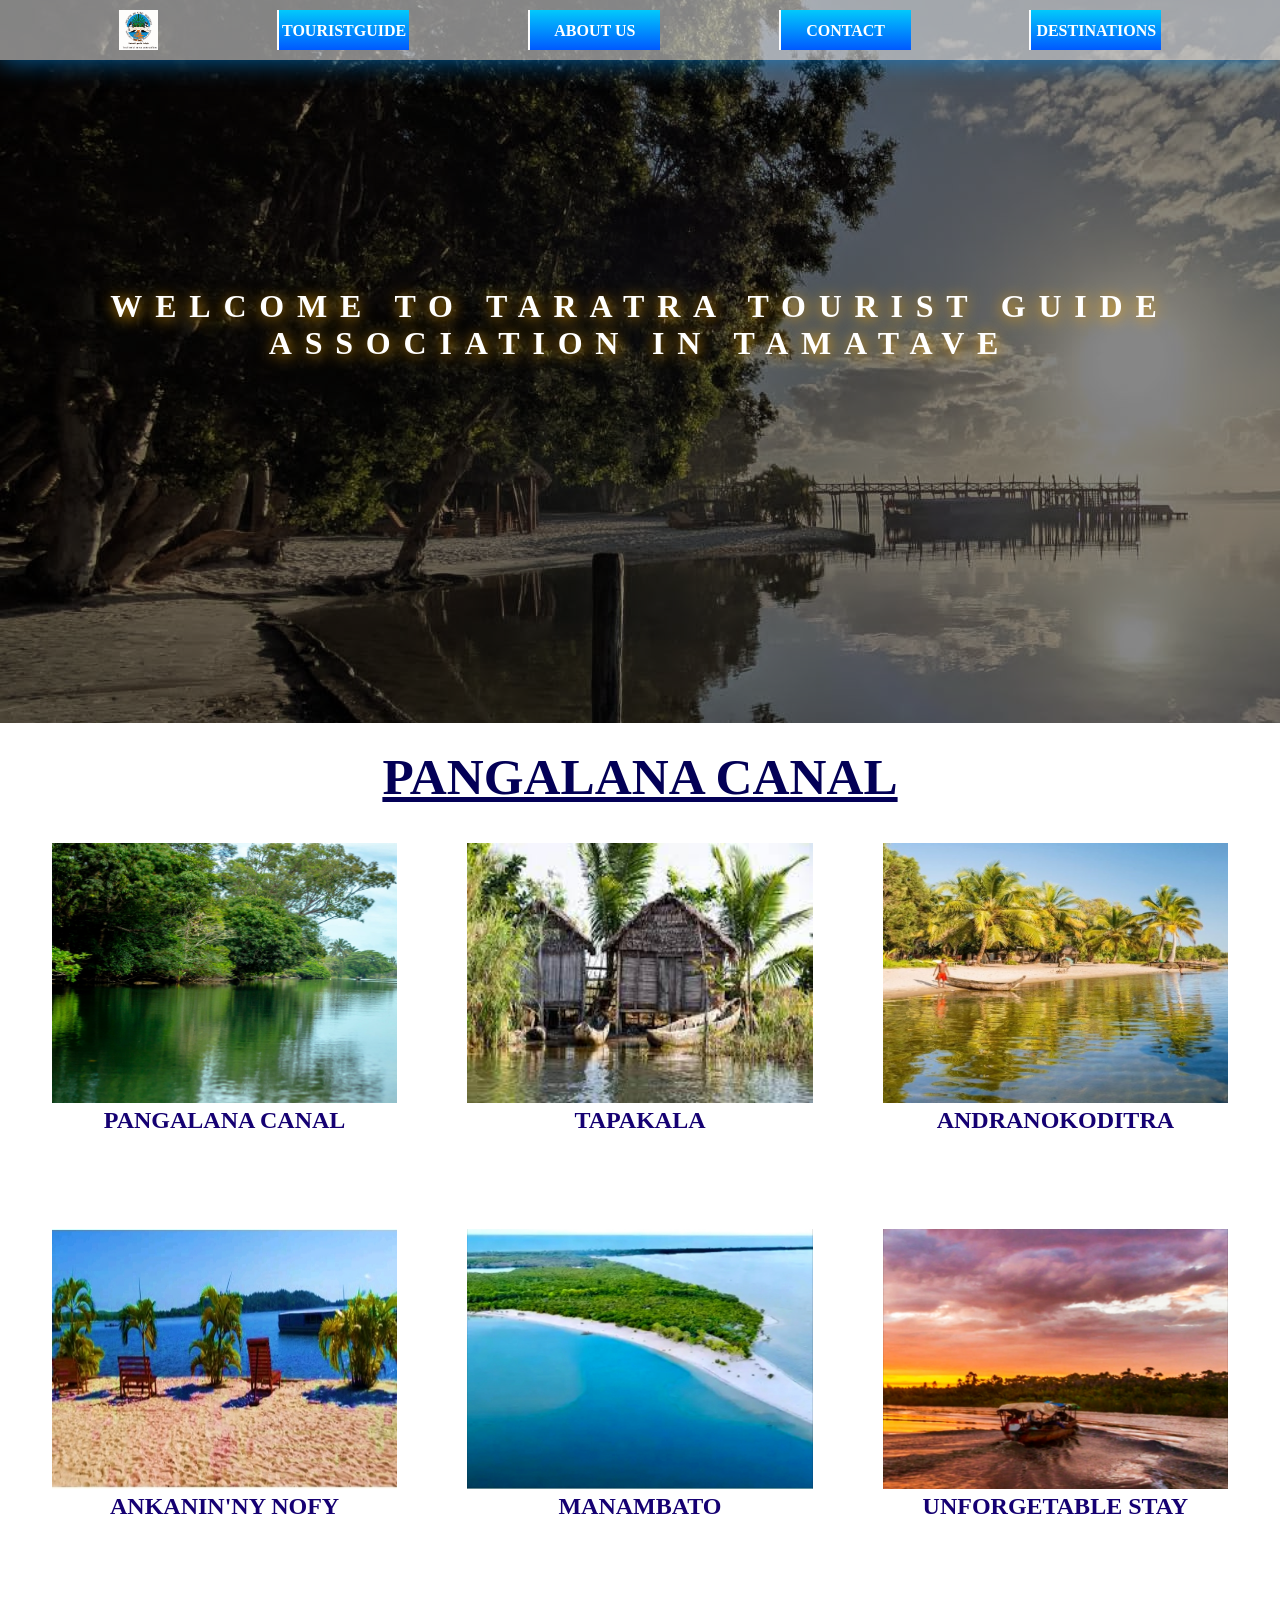
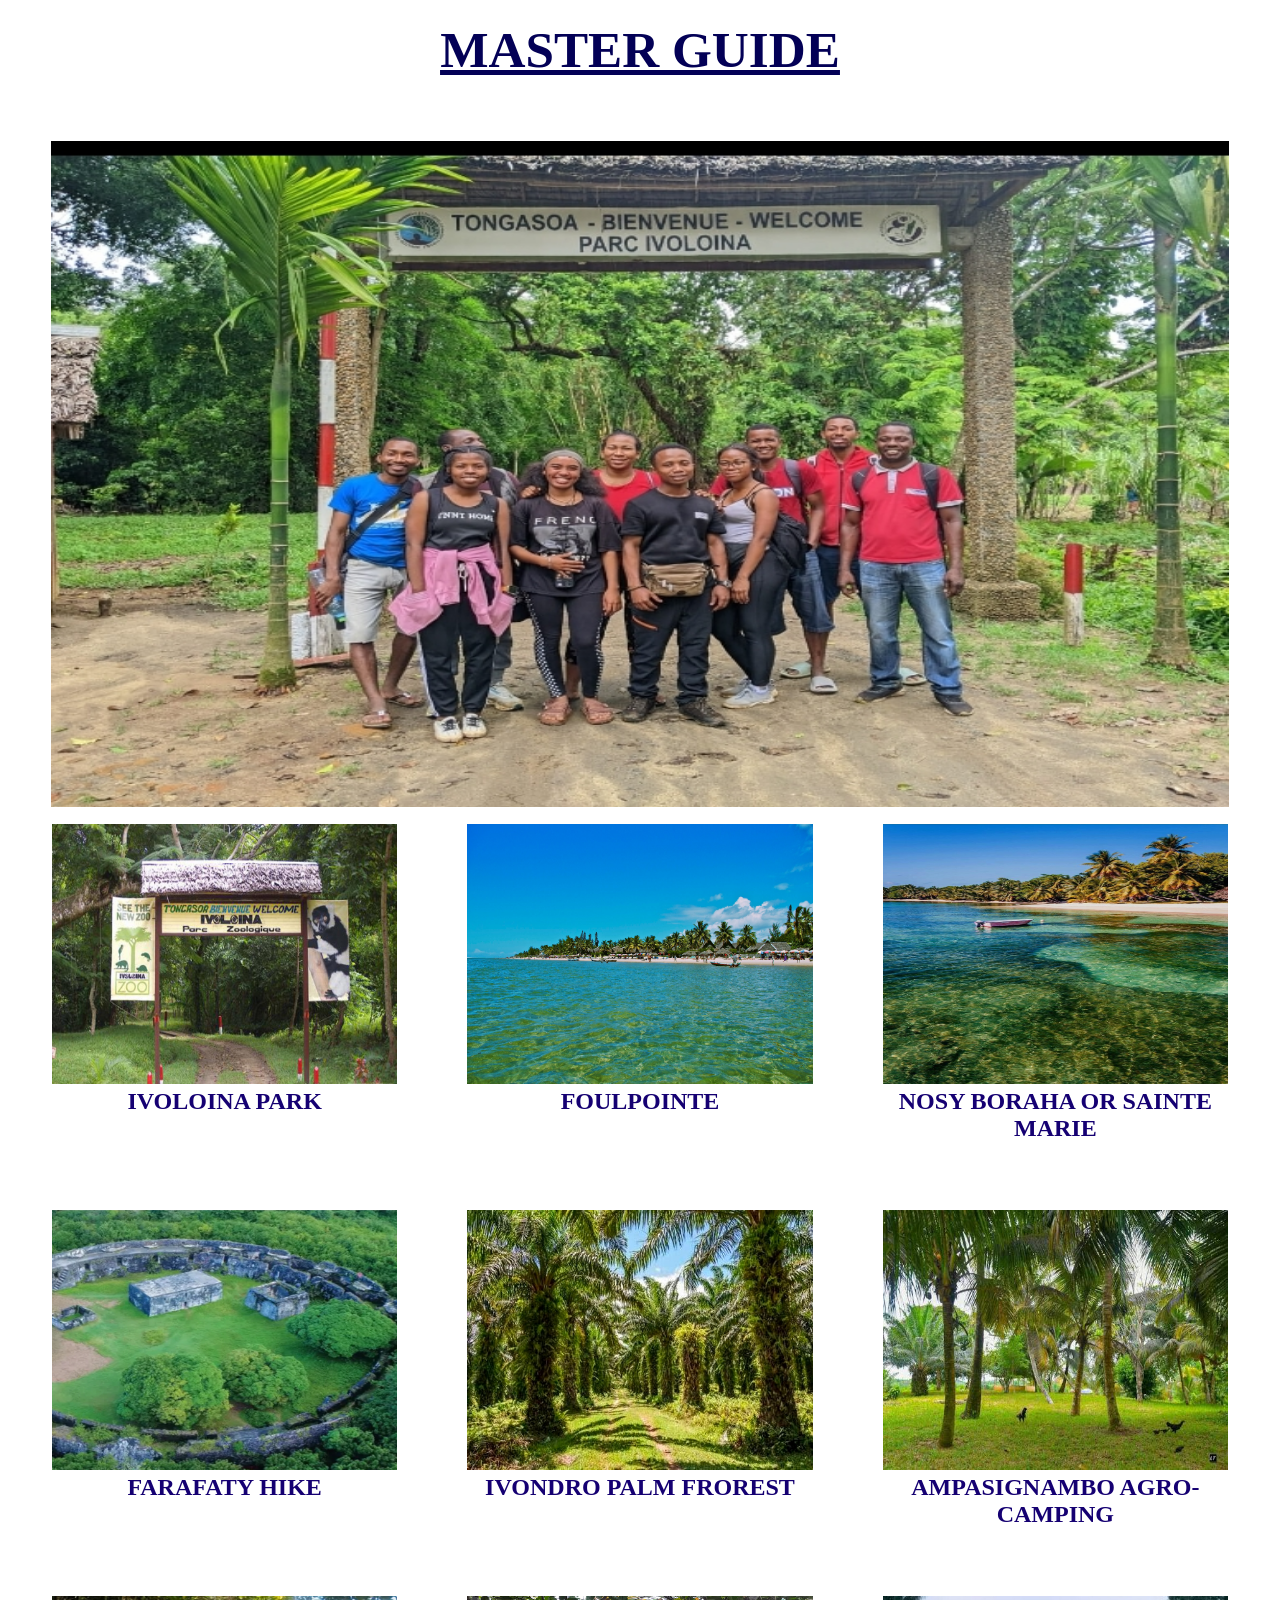
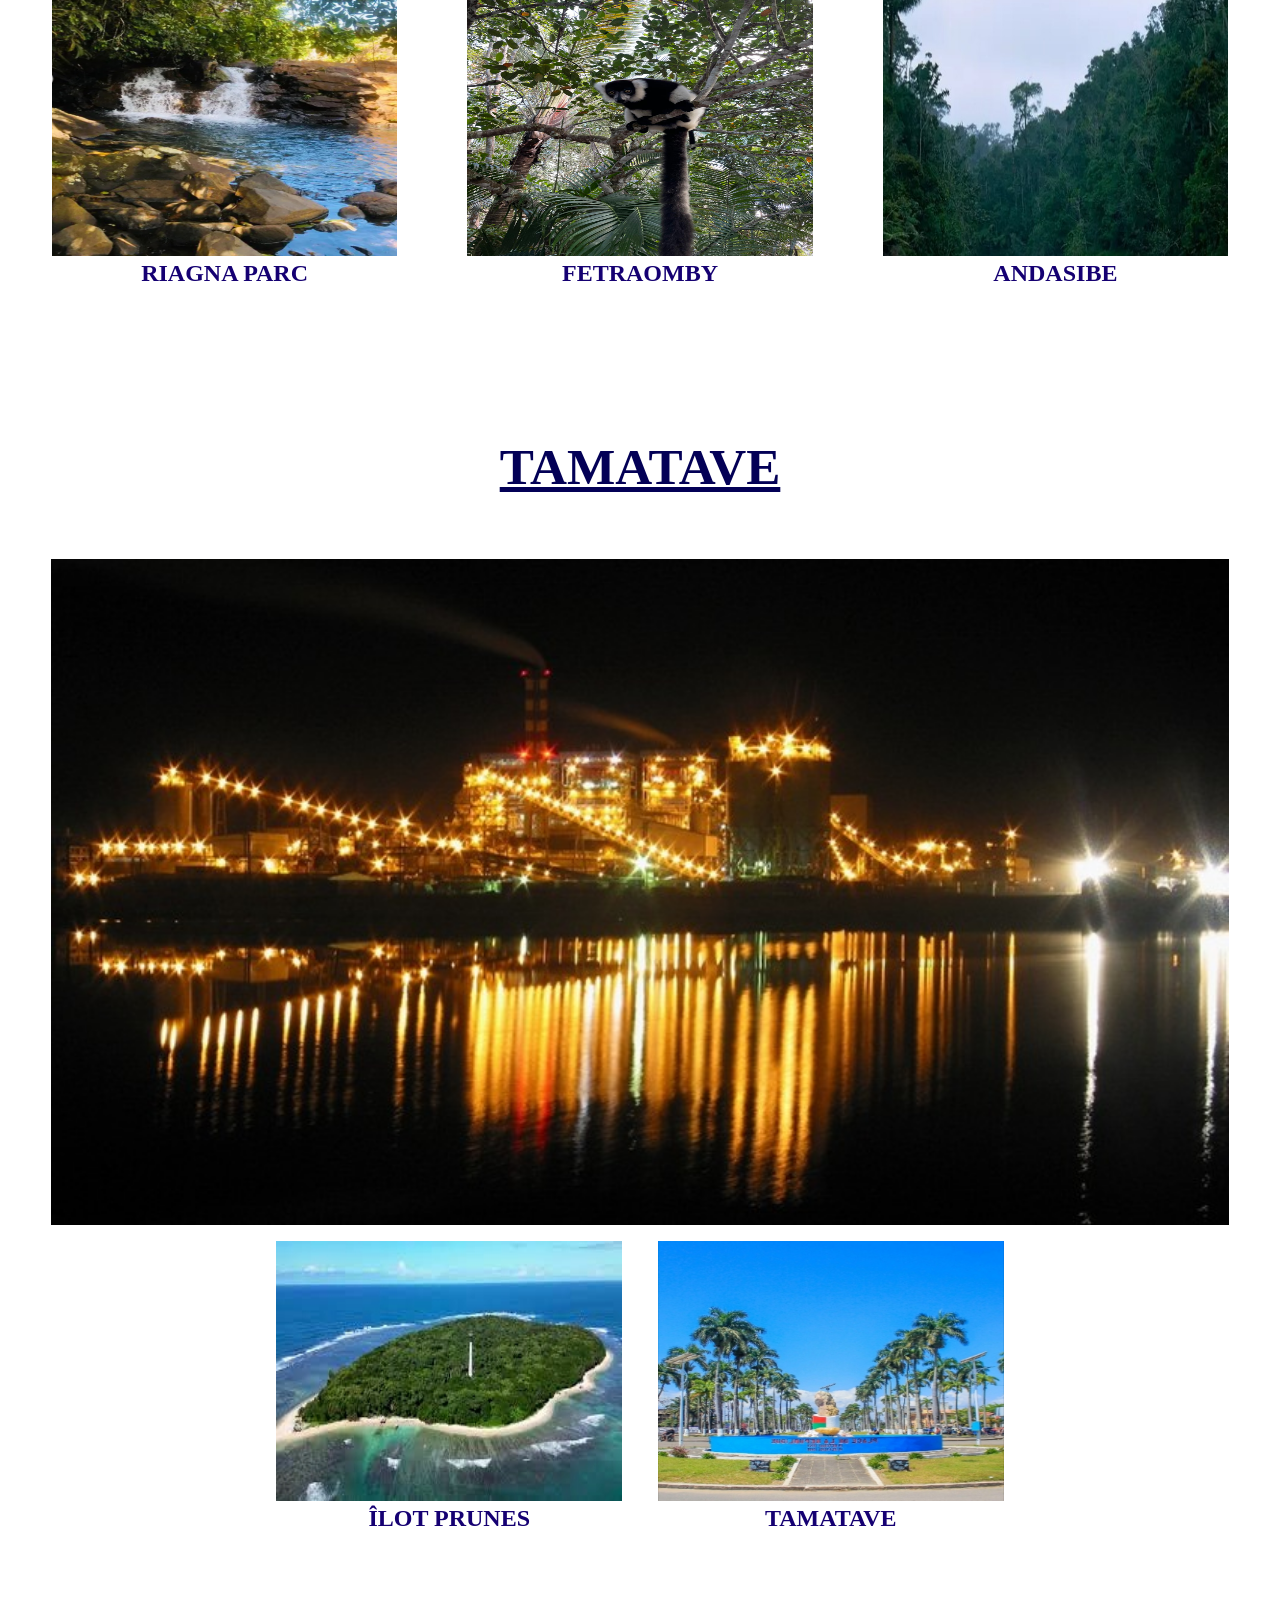
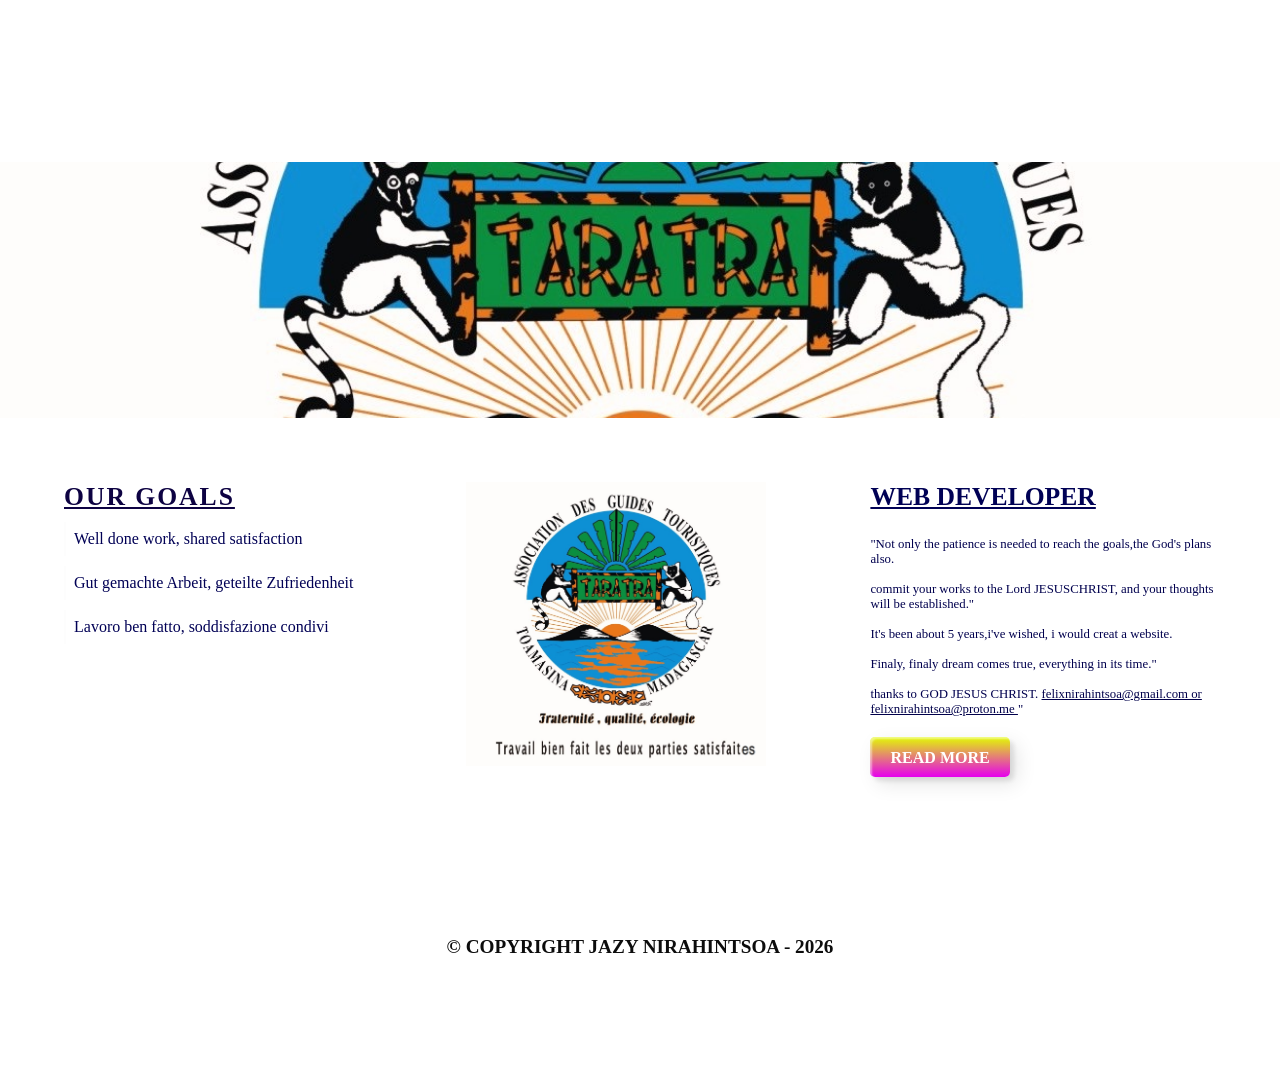
<file: index.html>
<!DOCTYPE html>
<html lang="en">

<head>
    <meta charset="UTF-8">
    <meta name="viewport" content="width=device-width, initial-scale=1.0">
    <link rel="stylesheet" href="travel.css">
   
    <link rel="shortcut icon" href="REAL/logo TARATRA Couleur 2.jpg" type="image/x-icon">
    <title>TARATRA TOURIST GUIDE ASSOCIATION</title>
</head>

<body>
    <header class="header" id="header">
        <nav class="info">
            <ul class="ul">
                <img src="REAL/logo TARATRA Couleur 2.jpg" alt="sary" id="logo">
                <li>
                    <button class="custom-btn btn-5"><span>touristguide</span></button>

                </li>

                <li>
                    <button class="custom-btn btn-5"><span> about us</span></button>

                </li>
                <li>
                    <button class="custom-btn btn-5"><span> contact</span></button>

                </li>

                <li>
                    <button class="custom-btn btn-5 "><span>destinations</span></button>

                </li>
            </ul>
        </nav>

    </header>




        <section id="container">
            <div class="cardtain">
                <div class="box">
                    <div id="canal">
                  
                </div>
                    <div class="sary0">
                       
                        <h1 class="welcom"> welcome to taratra tourist guide ASSOCIATION in tamatave</h1>

                         
                    </div>

                    <div class="master">
                        <h2 id="masterguide">pangalana canal</h2>
                    </div>

                  
                    <div class="card">
                        <div class="img">
                            <img src="images/pangalana2/-Canal-des-Pangalanes-2.jpg" alt="">
                            <h1 id="canal1">pangalana canal </h1>
                            
                        </div>
                        <div class="content">
                    
                                <button class="open btn-11"><span>pangalana canal</span></button>
                                <p id="cardp">
                                    The second longest canal in the world after the one in China,
                                </p>
                            </div>
                        </div>
                
                 
    

                
                    <div class="card">
                        <div class="img">
                            <img src="images/pangalana2/MAISON TAFOKASAKA (1).jpg" alt="">
                            <h1 id="canal1">tapakala</h1>
                        </div>
                        <div class="content">
                            <!-- <h2>AUTHOR</h2> -->
                            <!-- <p class="NAME"> RAZAFINDRANIVO JULIE YVETTE</p> -->
                            <div>

                                <!-- <button class="custom-btn btn-11"><span>pangalana canal</span><div class="dot"></div></button> -->
                                <button class="open btn-11"><span>tapakala</span></button>
                                <p id="cardp"> this warm village immerses you in the daily life of the Betsimisaraka races.
                                    the races which own the tamatave city.
                                </p>
                            </div>
                        </div>
                    </div>
                

                
                    <div class="card">
                        <div class="img">
                            <img src="images/pangalana/andranonkoditra.jpg" alt="">
                            <h1 id="canal1">andranokoditra</h1>
                        </div>
                        <div class="content">
                            <!-- <h2>AUTHOR</h2> -->
                            <!-- <p class="NAME"> RAZAFINDRANIVO JULIE YVETTE</p> -->
                            <div>

                                <!-- <button class="custom-btn btn-11"><span>pangalana canal</span><div class="dot"></div></button> -->
                                <button class="open btn-11"><span>andranokoditra</span></button>
                                <p  id="cardp">
                                    Andranokoditra and the Vohibola Forest – An emblematic village of ecotourism
                                    with its paradisiacal beaches and idyllic panoramas.
                                </p>
                            </div>
                        </div>
                    </div>
                


                    <div class="card">
                        <div class="img">
                            <img src="images/pangalana/ankaninofy.jpg" alt="">
                            <h1 id="canal1">Ankanin'ny Nofy</h1>
                        </div>
                        <div class="content">
                            <!-- <h2>AUTHOR</h2> -->
                            <!-- <p class="NAME"> RAZAFINDRANIVO JULIE YVETTE</p> -->
                            <div>

                                <!-- <button class="custom-btn btn-11"><span>pangalana canal</span><div class="dot"></div></button> -->
                                <button class="open btn-11"><span>Ankanin'ny Nofy</span></button>
                                <p  id="cardp">

                                    Nestled on the edge of Lake Ampitabe, this paradisiacal place combines
                                    white sandy beaches and exuberant nature
                                    that perfectly expresses the beauty and richness of Malagasy nature.
                                </p>
                            </div> 
                        </div>
                    </div>
            

        
                    <div class="card">
                        <div class="img">
                            <img src="images/pangalana/manambato ok_1.jpg" alt="">
                            <h1 id="canal1">Manambato</h1>
                        </div>
                        <div class="content">
                            <!-- <h2>AUTHOR</h2> -->
                            <!-- <p class="NAME"> RAZAFINDRANIVO JULIE YVETTE</p> -->
                            <div>

                                <!-- <button class="custom-btn btn-11"><span>pangalana canal</span><div class="dot"></div></button> -->
                                <button class="open btn-11"><span>Manambato</span></button>
                                <p id="cardp">
                                    Manambato: offers many activities: hiking, mountain biking to discover the three
                                    small lakes for sports and nature enthusiasts,
                                    or even rock climbing on the Lovers and more activities.
                                </p>
                            </div>
                        </div>
                    </div>
                

                

                    <div class="card">
                        <div class="img">
                            <img src="images/pangalana/unforgetable.jpg" alt="">
                            <h1 id="canal1">unforgetable stay</h1>
                        </div>
                        <div class="content">
                            <!-- <h2>AUTHOR</h2> -->
                            <!-- <p class="NAME"> RAZAFINDRANIVO JULIE YVETTE</p> -->
                            <div>

                                <!-- <button class="custom-btn btn-11"><span>pangalana canal</span><div class="dot"></div></button> -->
                                <button class="open btn-11"><span>unforgetable stay</span></button>
                                <p id="cardp">
                                    unique fauna and flora in the world
                                </p>
                            </div>
                        </div>
                    </div>

                


<div id="masterguide">
                    <div class="master">

                        <h2 id="masterguide">MASTER GUIDE</h2>
                    </div>
                </div>

                    <div class="sary1">
                        <img src="images/pangalana/ivoloina parc.jpg" alt="" class="sary">
                    </div>

         
                    <div class="card">
                        <div class="img">
                            <img src="images/masterguide/Le-Parc-d’Ivoloina.jpg" alt="">
                            <h1 id="canal1">Ivoloina Park</h1>
                        </div>
                        <div class="content">
                            <!-- <h2>AUTHOR</h2> -->
                            <!-- <p class="NAME"> RAZAFINDRANIVO JULIE YVETTE</p> -->
                            <div>

                                <!-- <button class="custom-btn btn-11"><span>pangalana canal</span><div class="dot"></div></button> -->
                                <button class="open btn-11"><span>Ivoloina Park</span></button>
                                <p id="cardp">
                                    see the native or endemic fauna and flora of Madagascar.
                                </p>
                            </div>
                        </div>
                    </div>
                

            
                    <div class="card">
                        <div class="img">
                            <img src="images/masterguide/Foulpointe.jpg" alt="">
                            <h1 id="canal1">Foulpointe</h1>
                        </div>
                        <div class="content">
                            
                            <div>

                                <button class="open btn-11"><span>Foulpointe</span></button>
                                <p  id="cardp">

                                    bordered by a fine sandy beach protected by
                                    a coral barrier to frolic without fear in the sea
                                </p>
                            </div>
                        </div>
                    </div>
                

                    
            
                    <div class="card">
                        <div class="img">
                            <img src="images/masterguide/saint marie.jpg" alt="">
                            <h1 id="canal1">Nosy Boraha or Sainte Marie</h1>
                        </div>
                        <div class="content">
                            
                            <div>

                        
                                <button class="open btn-11"><span>Nosy Boraha or Sainte Marie</span></button>
                                <p id="cardp">
                                    Sainte Marie, the paradisiacal island with its unique splendid beaches,
                                    the natural pool
                                </p>
                            </div>
                        </div>
                    </div>
            

                

                    <div class="card">
                        <div class="img">
                            <img src="images/masterguide/farafaty.jpg" alt="">
                            <h1 id="canal1">Farafaty Hike</h1>
                        </div>
                        <div class="content">
                          
                            <div>

                
                                <button class="open btn-11"><span>Farafaty Hike</span></button>
                                <p id="cardp">
                                    Farafaty where the remains of the Hovas fort at the
                                    time are located. A whole history before, during and after
                                    colonization.
                                </p>
                            </div>
                        </div>
                    </div>
        

            
                    <div class="card">
                        <div class="img">
                            <img src="images/masterguide/palmerie de ivondro_2.jpeg" alt="">
                            <h1 id="canal1"> Ivondro Palm frorest</h1>
                        </div>
                        <div class="content">
                           
                            <div>
                                <button class="open btn-11"><span>Ivondro palm forest</span></button>
                                <p id="cardp"> the agro-touristic site.The palm forest and various trial crops,
                                    like Vanilla, Pepper and so on...
                                </p>
                            </div>
                        </div>
                    </div>
        


                 
                    <div class="card">
                        <div class="img">
                            <img src="images/masterguide/ampasignambo.jpeg" alt="">
                            <h1 id="canal1">Ampasignambo agro-camping</h1>
                        </div>
                        <div class="content">
                        
                            <div>

                            
                                <button class="open btn-11"><span>Ampasignambo agro-camping</span></button>
                                <p id="cardp">
                                    20km from the city by boat or by hiking is the capital of exotic fruits:
                                    tasting of mangosteen, lychees, oranges and so on
                                </p>
                            </div>
                        </div>
                    </div>
                

                
                    <div class="card">
                        <div class="img">
                            <img src="images/masterguide/riagna parc.jpg" alt="">
                            <h1 id="canal1">Riagna Parc</h1>
                        </div>
                        <div class="content">
                            
                            <div>

                                
                                <button class="open btn-11"><span>Riagna Parc</span></button>
                                <p id="cardp">
                                    A little further south,
                                    20 km from Toamasina city, a haven of relaxation.
                                </p>
                            </div>
                        </div>
                    </div>
               

                
                    <div class="card">
                        <div class="img">
                            <img src="images/pangalana/lemurs.jpg" alt="">
                            <h1 id="canal1">Fetraomby</h1>
                        </div>
                        <div class="content">
                        
                            <div>
                                <button class="open btn-11"><span>Fetraomby</span></button>
                                <p id="cardp">
                                    It is a circuit full of adventure rich in discovery
                                    in the virgin forest if you are looking
                                    for a rather original circuit kind of the Ecotourism,
                                    like Babakoto or Indri Indri and so on.
                                </p>
                            </div>
                        </div>
                    </div>
            

               
                    <div class="card">
                        <div class="img">
                            <img src="images/masterguide/mantadia parc.jpg" alt="">
                            <h1 id="canal1">Andasibe</h1>
                        </div>
                        <div class="content">
                            
                            <div>

                                
                                <button class="open btn-11"><span>Andasibe</span></button>
                                <p id="cardp">
                                    Mantadia Park, Mitsinjo,According to your choice between these Parks.
                                    There are also different types of frogs, birds as well as other Lemur species.
                                    like black and white lemur...
                                </p>
                            </div>
                        </div>
                    </div>
                </div>

<strong></strong>

<div id="tamatavy">

                    <div class="master">

                        <h2 id="masterguide">tamatave</h2>
                    </div>
</div>

                    <div class="sary1">
                        <img src="images/masterguide/port by night.jpg" alt="" class="sary">
                    </div>

                    
                    <div class="card">
                        <div class="img">
                            <img src="images/pangalana/icon2.jpg" alt="port in toamasina">
                            <h1 id="canal1">tamatave</h1>
                        </div>
                        <div class="content">
                            <!-- <h2>AUTHOR</h2> -->
                            <!-- <p class="NAME"> RAZAFINDRANIVO JULIE YVETTE</p> -->
                            <div>

                                <!-- <button class="custom-btn btn-11"><span>pangalana canal</span><div class="dot"></div></button> -->
                                <button class="open btn-11"><span>tamatave</span></button>
                                <p id="cardp">

                                    walk along the commerce street where you can find the administrative
                                    buildings during the colonial era.
                                    The Bien Aimé square or banians square which is
                                    the heart of the history of the city of Tamatave.
                                    As well as the column square, let's visit the different Creole houses.
                                </p>
                            </div>
                        </div>
                    </div>
        
                
                    <div class="card">
                        <div class="img">
                            <img src="images/masterguide/ilot prune_1.jpg" alt="">
                            <h1 id="canal1">Îlot Prunes</h1>
                        </div>
                        <div class="content">
                            <!-- <h2>AUTHOR</h2> -->
                            <!-- <p class="NAME"> RAZAFINDRANIVO JULIE YVETTE</p> -->
                            <div>

                                <!-- <button class="custom-btn btn-11"><span>pangalana canal</span><div class="dot"></div></button> -->
                                <button class="open btn-11"><span>Prunes island</span></button>
                                <p id="cardp">
                                    Ilaintsambo or Îlot Prunes which is 17km from the tamatave city.
                                    In addition to this 60m high lighthouse, the flying fox as well as
                                    its biodiversity, the giant underwater aquarium species wait for you
                                    in prune island...
                                </p>
                            </div>
                        </div>
                    </div>
                </div>

                
               



            </div>

        </section>
    

     
            <div id="foot">
        <footer class="foot">
            <div class="jazy">
            <div >
                <div class="background">
                    <div class="goals">
                        <div class="listjz">
                            <h3>our goals</h3>
                            <ul >
                                <li class="lijz">
                                    <p>Well done work, shared satisfaction</p>
                                </li>
                                <li class="lijz">
                                    <p>Gut gemachte Arbeit, geteilte Zufriedenheit</p>
                                </li >
                                <li class="lijz">
                                    <p> Lavoro ben fatto, soddisfazione condivi</p>
                                </li>

                            </ul>
                        </div>
                    </div>



                </div>
            </div>


            <div class="card1">
                <div class="img1">
                    <img src="REAL/logo TARATRA Couleur 2 - Copie.jpg" alt="">
                </div>
                <div class="content">
                    <!-- <h2>Card Three</h2> -->
                    <h2>AUTHOR</h2>
                    <p>RAZAFINDRANIVO JULIE YVETTE</p>
                </div>
            </div>


            <div class="programer">
                <h2>WEB DEVELOPER</h2>
                
                 <p>"Not only the patience is needed to reach the goals,the God's plans also.
                    <br><br>
                    commit your works to the Lord JESUSCHRIST, and your thoughts will be established."
                    <br><br> 
                    It's been about 5 years,i've wished, i would creat a website. 
                    <br><br> 
                    Finaly, finaly dream comes true, everything in its time." 
                    <br><br>  
                    thanks to GOD JESUS CHRIST.
                    <a   class="jzemail"   href="https://mail.google.com/mail/u/0/?pli=1#sent?compose=new" target="_blank" id="link">
                        felixnirahintsoa@gmail.com  or felixnirahintsoa@proton.me 
                        </a>"</p>
                <button class="custom-btn btn-12"><span>jazyman</span><span>READ MORE</span></button>
            </div>
        </footer>
        </div>

         </div>
        <div class="signature">
            <p href="">&copy; copyright jazy nirahintsoa - 2026</p>
        </div>
    

        


    <section id="modal">
        <div class="container-modal">
            <button class="close"></button>
            <p class="pclose">111ipsum dolor sit amet, consectetur adipisicing elit. Libero impedit, placeat
                voluptate eos ab tempore sunt illo est harum. Assumenda accusamus in ex corporis rem hic
                perspiciatis facere adipisci recusandae.</p>
        </div>
    </section>

    <section class="modal1">
        <div id="container-modal1">
            <button id="close1"></button>
            <p id="pclose1">222ipsum dolor sit amet, consectetur adipisicing elit. Libero impedit, placeat voluptate
                eos ab tempore sunt illo est harum. Assumenda accusamus in ex corporis rem hic perspiciatis facere
                adipisci recusandae.</p>
        </div>
    </section>

    <!-- <section class="modal2">
        <div id="container-modal2">
            <button id="close2"></button>
            <p id="pclose2">222ipsum dolor sit amet, consectetur adipisicing elit. Libero impedit, placeat voluptate
                eos ab tempore sunt illo est harum. Assumenda accusamus in ex corporis rem hic perspiciatis facere
                adipisci recusandae.</p>
        </div> -->
    </section>
    <script src="travel.js"></script>
</body>

</html>
</file>
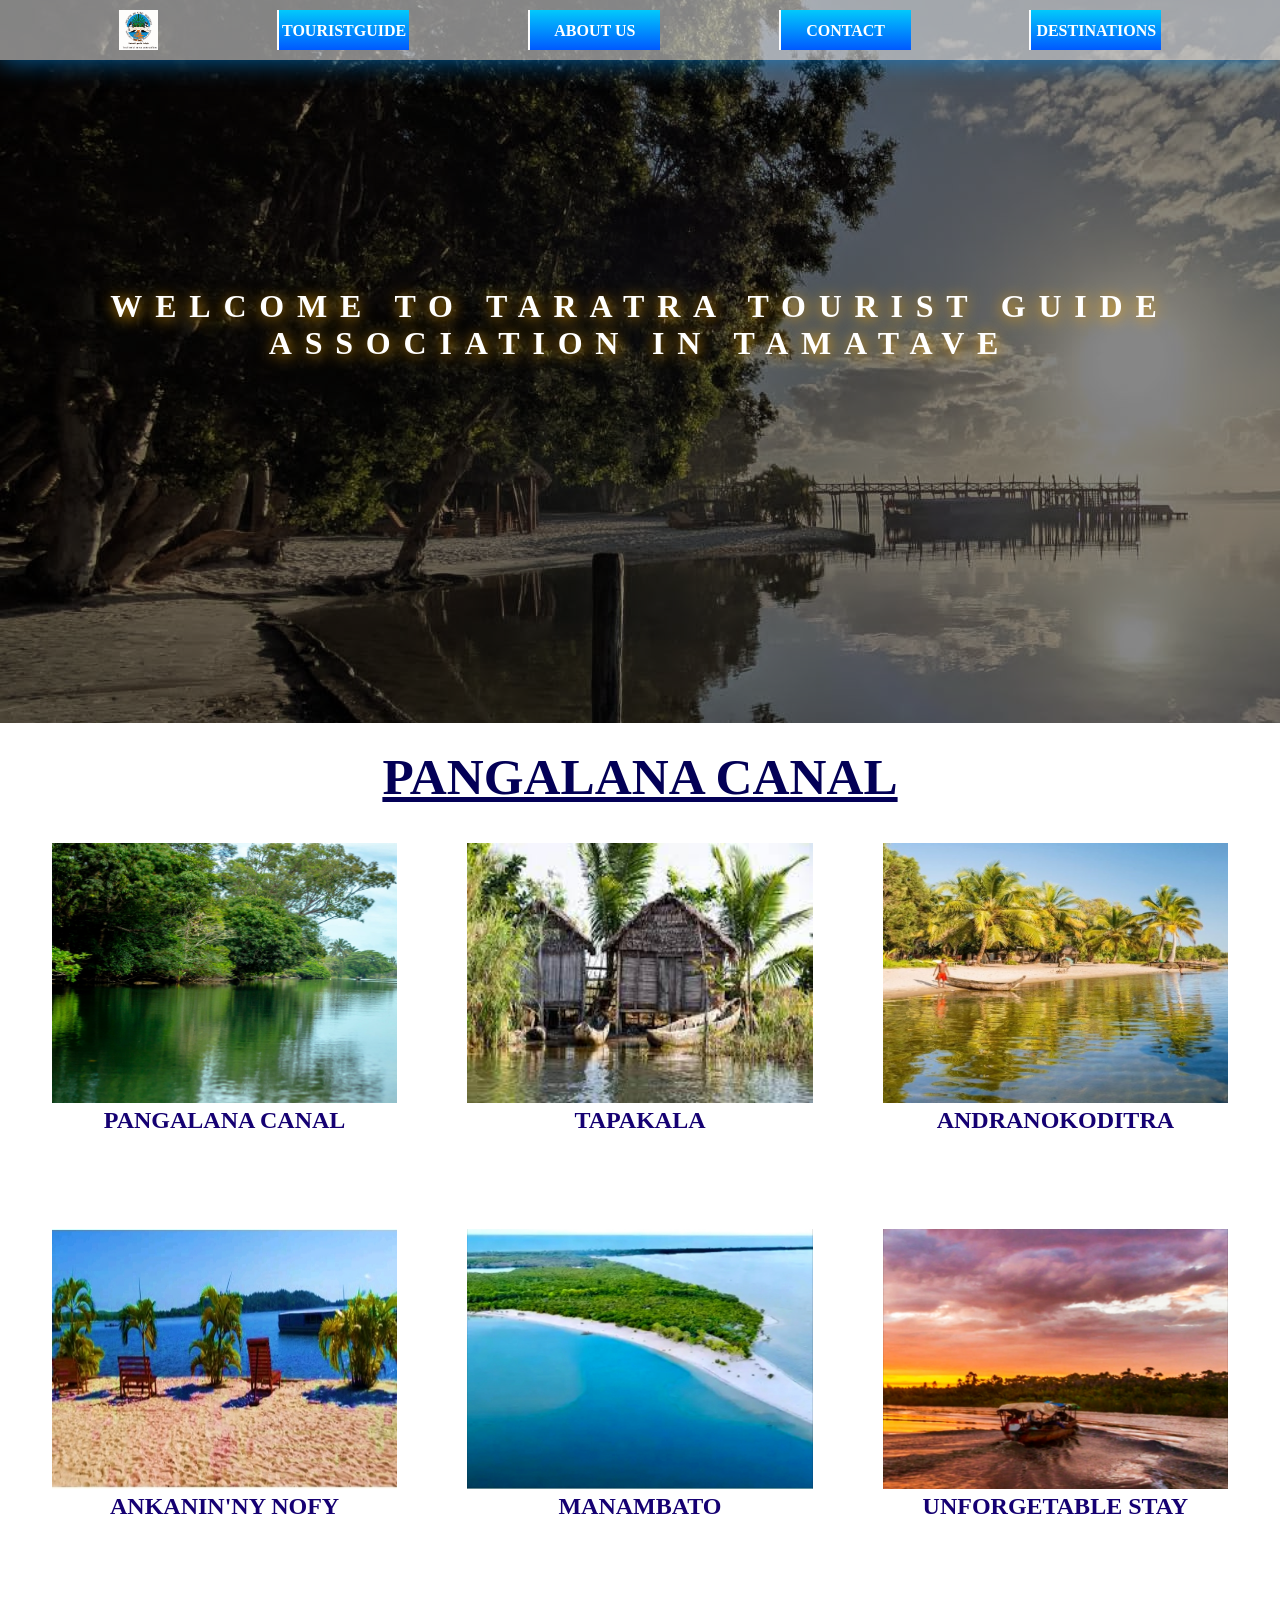
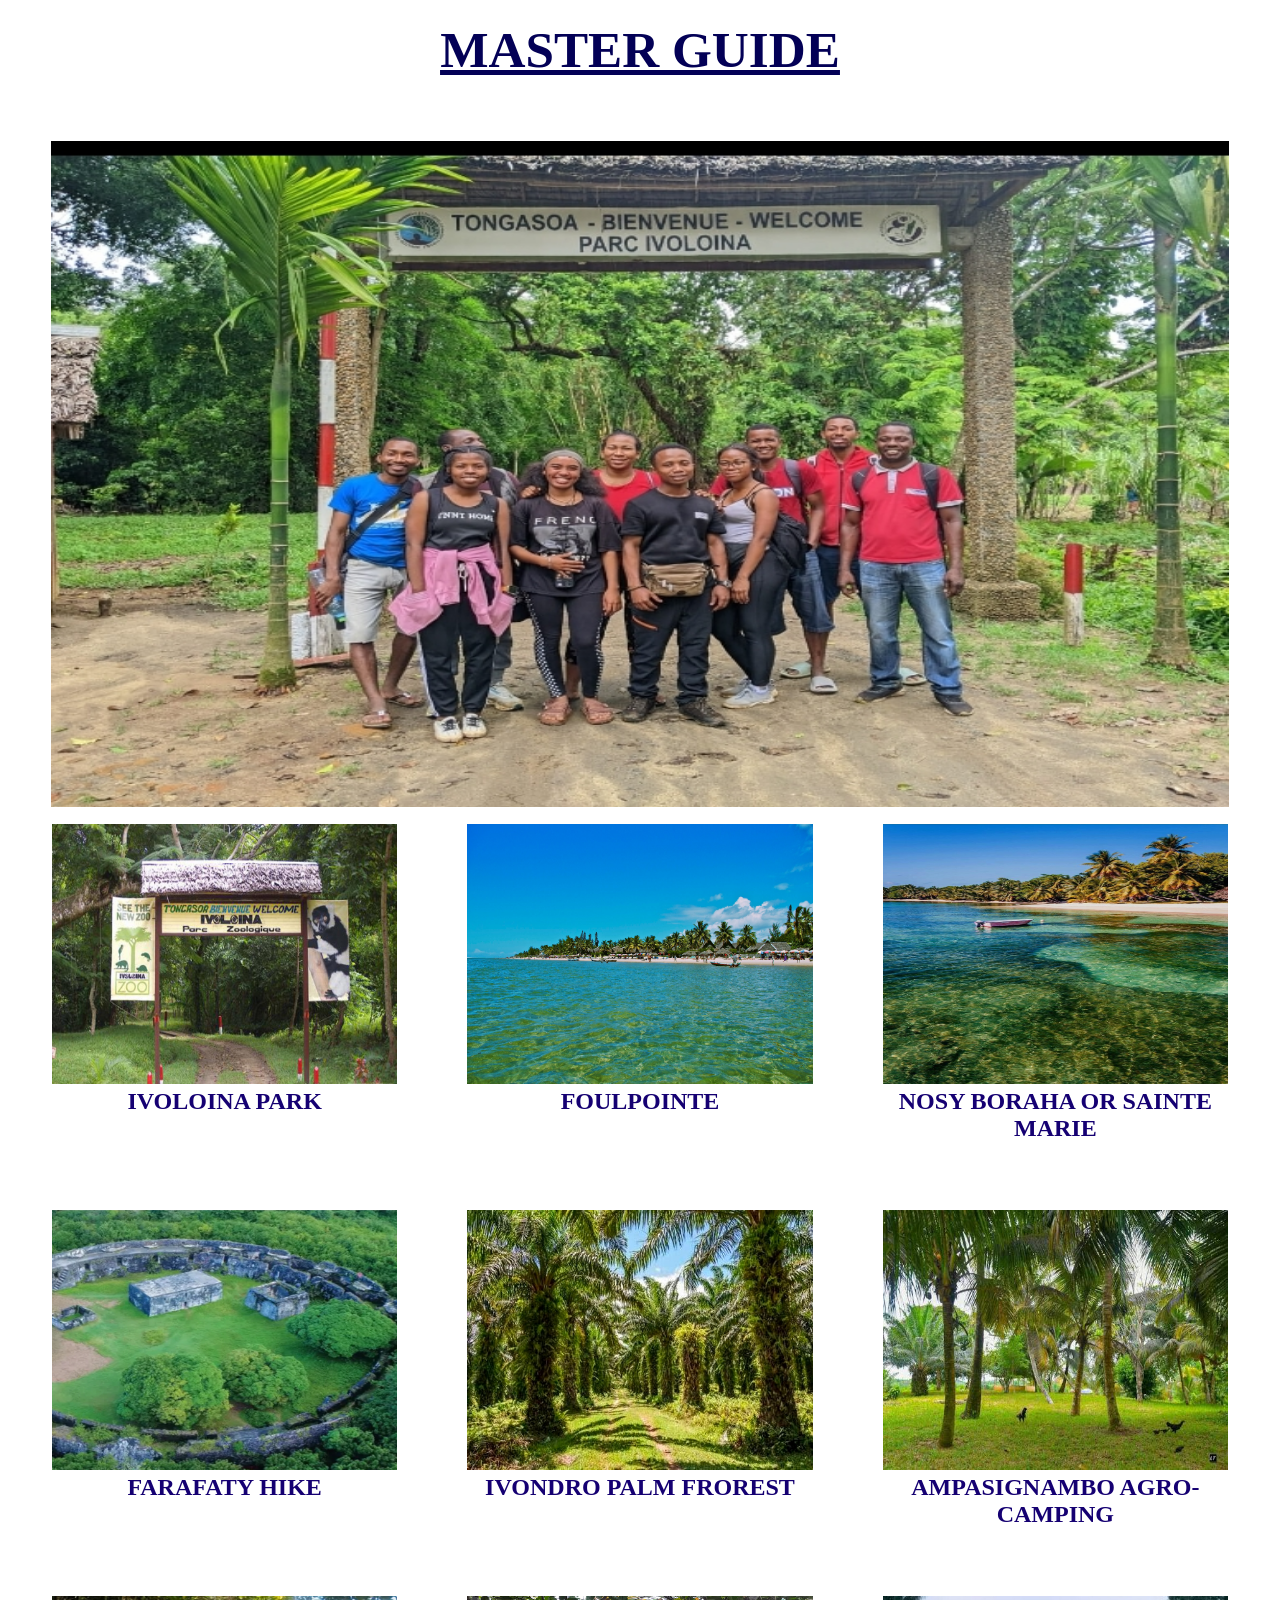
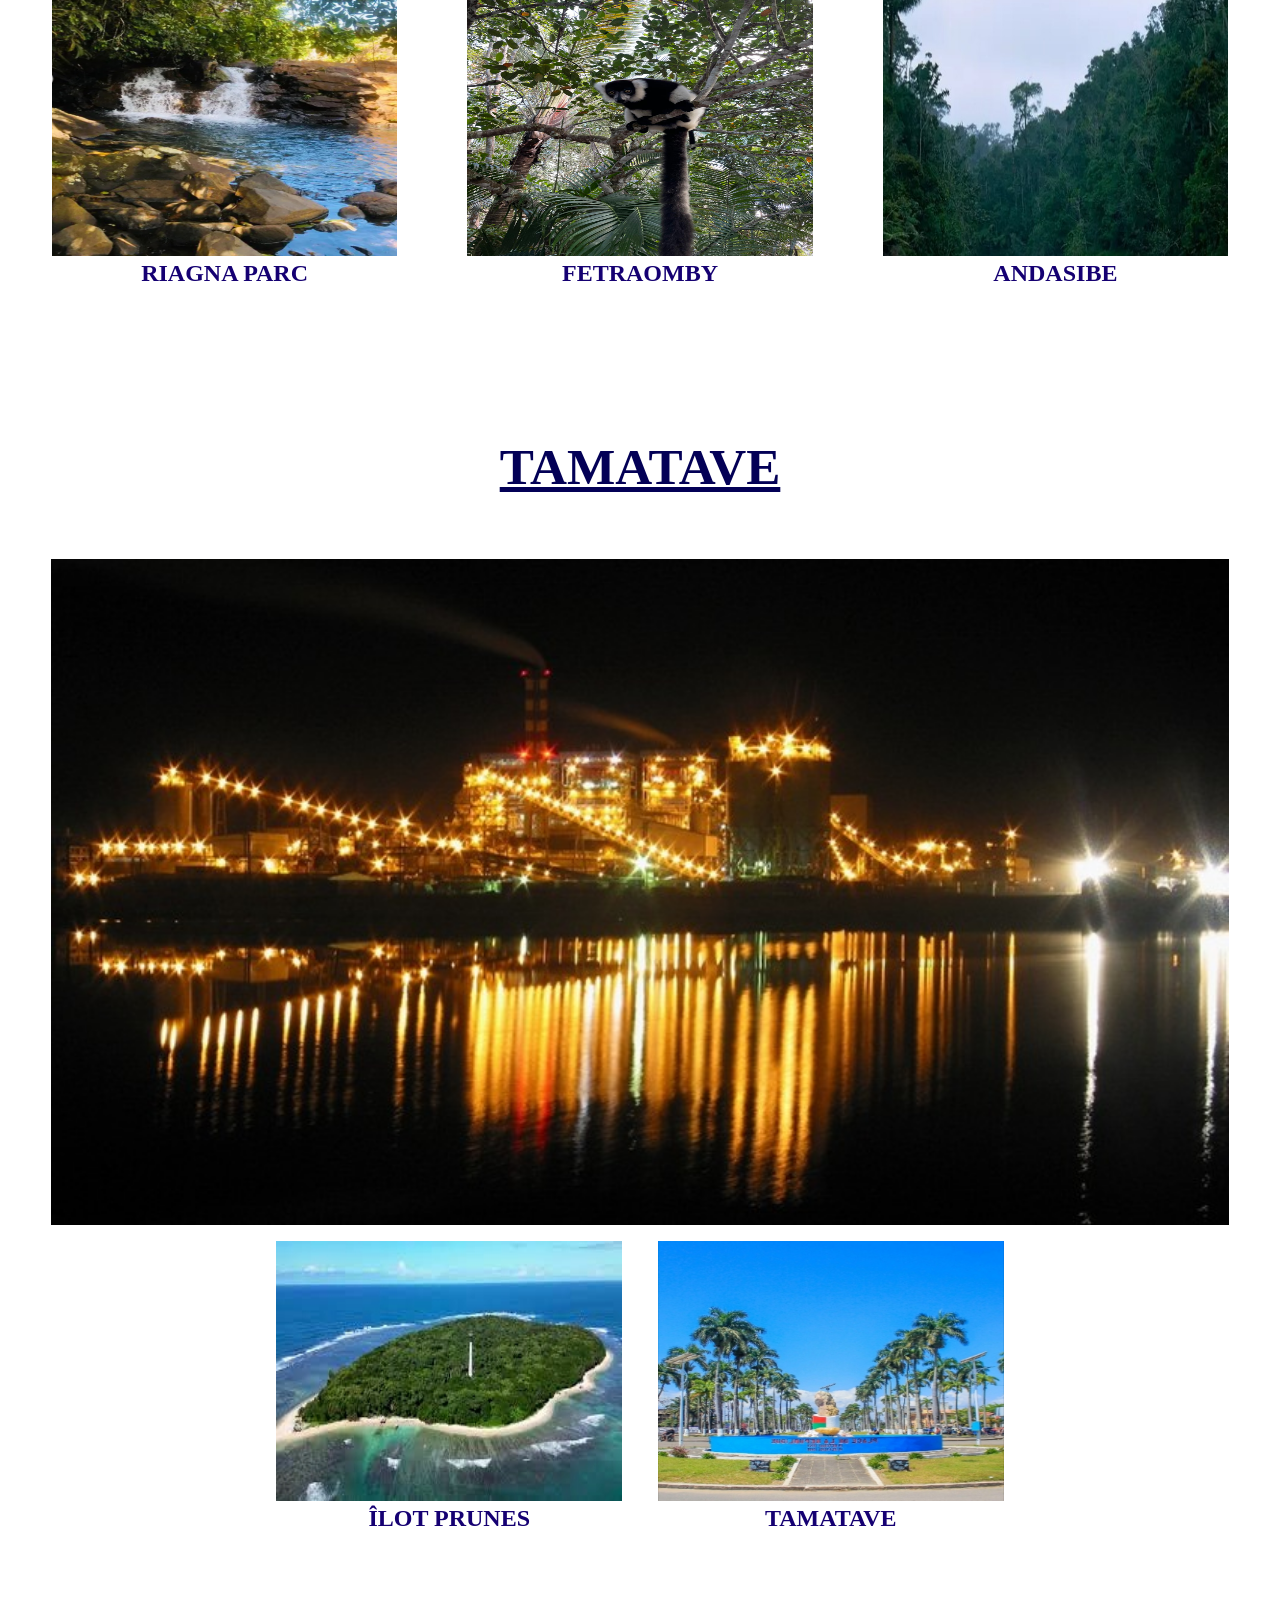
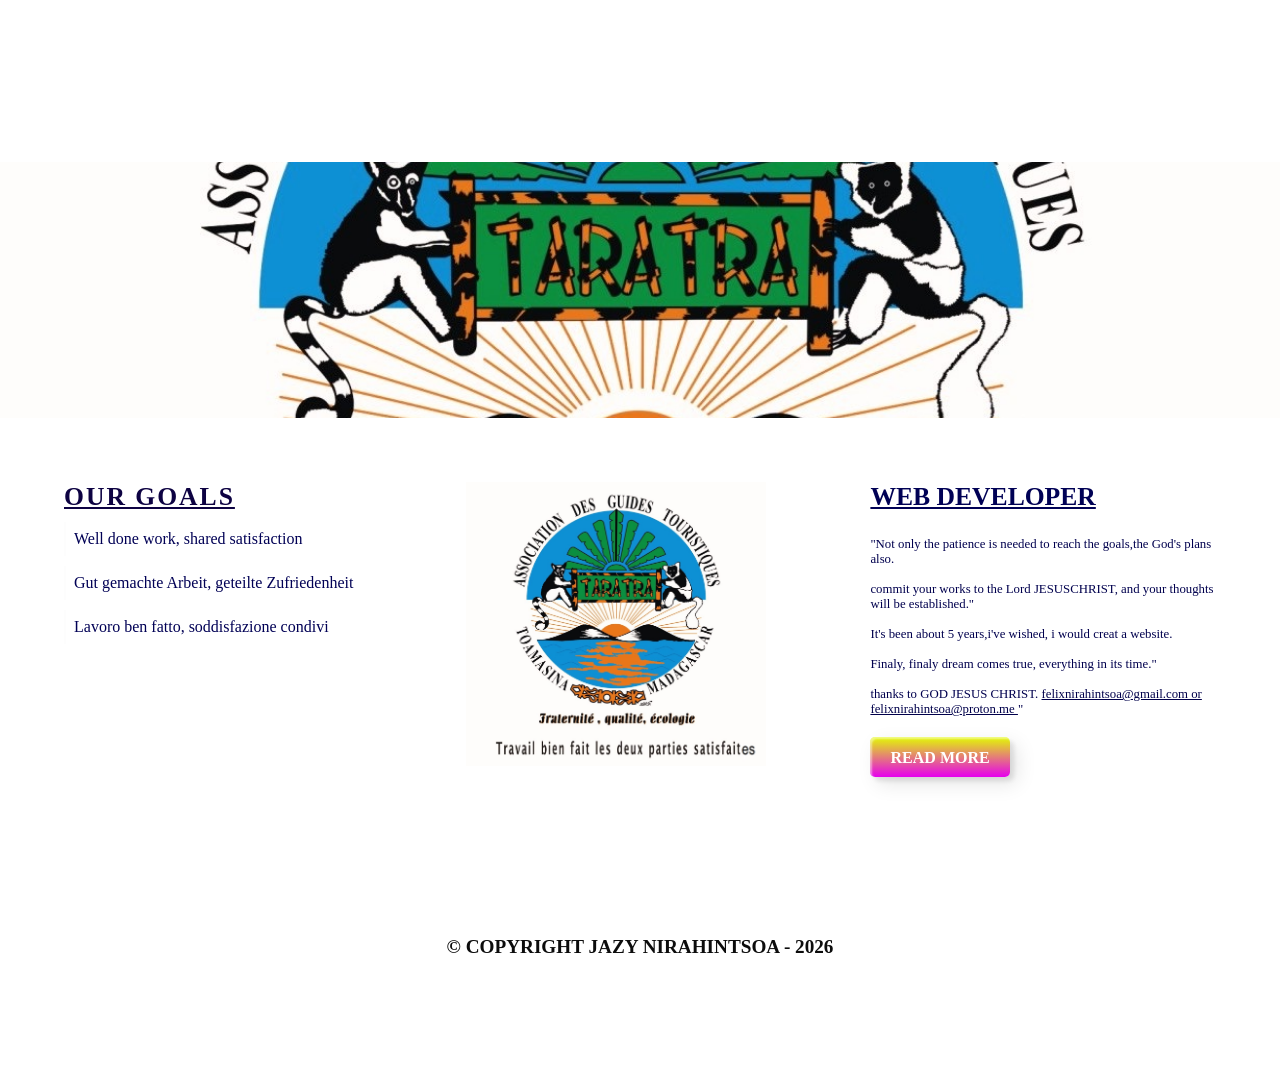
<file: travel.html>
<!DOCTYPE html>
<html lang="en">

<head>
    <meta charset="UTF-8">
    <meta name="viewport" content="width=device-width, initial-scale=1.0">
    <link rel="stylesheet" href="travel.css">
   
    <link rel="shortcut icon" href="REAL/logo TARATRA Couleur 2.jpg" type="image/x-icon">
    <title>TARATRA TOURIST GUIDE ASSOCIATION</title>
</head>

<body>
    <header class="header" id="header">
        <nav class="info">
            <ul class="ul">
                <img src="REAL/logo TARATRA Couleur 2.jpg" alt="sary" id="logo">
                <li>
                    <button class="custom-btn btn-5"><span>touristguide</span></button>

                </li>

                <li>
                    <button class="custom-btn btn-5"><span> about us</span></button>

                </li>
                <li>
                    <button class="custom-btn btn-5"><span> contact</span></button>

                </li>

                <li>
                    <button class="custom-btn btn-5 "><span>destinations</span></button>

                </li>
            </ul>
        </nav>

    </header>




        <section id="container">
            <div class="cardtain">
                <div class="box">
                    <div id="canal">
                  
                </div>
                    <div class="sary0">
                       
                        <h1 class="welcom"> welcome to taratra tourist guide ASSOCIATION in tamatave</h1>

                         
                    </div>

                    <div class="master">
                        <h2 id="masterguide">pangalana canal</h2>
                    </div>

                  
                    <div class="card">
                        <div class="img">
                            <img src="images/pangalana2/-Canal-des-Pangalanes-2.jpg" alt="">
                            <h1 id="canal1">pangalana canal </h1>
                            
                        </div>
                        <div class="content">
                    
                                <button class="open btn-11"><span>pangalana canal</span></button>
                                <p id="cardp">
                                    The second longest canal in the world after the one in China,
                                </p>
                            </div>
                        </div>
                
                 
    

                
                    <div class="card">
                        <div class="img">
                            <img src="images/pangalana2/MAISON TAFOKASAKA (1).jpg" alt="">
                            <h1 id="canal1">tapakala</h1>
                        </div>
                        <div class="content">
                            <!-- <h2>AUTHOR</h2> -->
                            <!-- <p class="NAME"> RAZAFINDRANIVO JULIE YVETTE</p> -->
                            <div>

                                <!-- <button class="custom-btn btn-11"><span>pangalana canal</span><div class="dot"></div></button> -->
                                <button class="open btn-11"><span>tapakala</span></button>
                                <p id="cardp"> this warm village immerses you in the daily life of the Betsimisaraka races.
                                    the races which own the tamatave city.
                                </p>
                            </div>
                        </div>
                    </div>
                

                
                    <div class="card">
                        <div class="img">
                            <img src="images/pangalana/andranonkoditra.jpg" alt="">
                            <h1 id="canal1">andranokoditra</h1>
                        </div>
                        <div class="content">
                            <!-- <h2>AUTHOR</h2> -->
                            <!-- <p class="NAME"> RAZAFINDRANIVO JULIE YVETTE</p> -->
                            <div>

                                <!-- <button class="custom-btn btn-11"><span>pangalana canal</span><div class="dot"></div></button> -->
                                <button class="open btn-11"><span>andranokoditra</span></button>
                                <p  id="cardp">
                                    Andranokoditra and the Vohibola Forest – An emblematic village of ecotourism
                                    with its paradisiacal beaches and idyllic panoramas.
                                </p>
                            </div>
                        </div>
                    </div>
                


                    <div class="card">
                        <div class="img">
                            <img src="images/pangalana/ankaninofy.jpg" alt="">
                            <h1 id="canal1">Ankanin'ny Nofy</h1>
                        </div>
                        <div class="content">
                            <!-- <h2>AUTHOR</h2> -->
                            <!-- <p class="NAME"> RAZAFINDRANIVO JULIE YVETTE</p> -->
                            <div>

                                <!-- <button class="custom-btn btn-11"><span>pangalana canal</span><div class="dot"></div></button> -->
                                <button class="open btn-11"><span>Ankanin'ny Nofy</span></button>
                                <p  id="cardp">

                                    Nestled on the edge of Lake Ampitabe, this paradisiacal place combines
                                    white sandy beaches and exuberant nature
                                    that perfectly expresses the beauty and richness of Malagasy nature.
                                </p>
                            </div> 
                        </div>
                    </div>
            

        
                    <div class="card">
                        <div class="img">
                            <img src="images/pangalana/manambato ok_1.jpg" alt="">
                            <h1 id="canal1">Manambato</h1>
                        </div>
                        <div class="content">
                            <!-- <h2>AUTHOR</h2> -->
                            <!-- <p class="NAME"> RAZAFINDRANIVO JULIE YVETTE</p> -->
                            <div>

                                <!-- <button class="custom-btn btn-11"><span>pangalana canal</span><div class="dot"></div></button> -->
                                <button class="open btn-11"><span>Manambato</span></button>
                                <p id="cardp">
                                    Manambato: offers many activities: hiking, mountain biking to discover the three
                                    small lakes for sports and nature enthusiasts,
                                    or even rock climbing on the Lovers and more activities.
                                </p>
                            </div>
                        </div>
                    </div>
                

                

                    <div class="card">
                        <div class="img">
                            <img src="images/pangalana/unforgetable.jpg" alt="">
                            <h1 id="canal1">unforgetable stay</h1>
                        </div>
                        <div class="content">
                            <!-- <h2>AUTHOR</h2> -->
                            <!-- <p class="NAME"> RAZAFINDRANIVO JULIE YVETTE</p> -->
                            <div>

                                <!-- <button class="custom-btn btn-11"><span>pangalana canal</span><div class="dot"></div></button> -->
                                <button class="open btn-11"><span>unforgetable stay</span></button>
                                <p id="cardp">
                                    unique fauna and flora in the world
                                </p>
                            </div>
                        </div>
                    </div>

                


<div id="masterguide">
                    <div class="master">

                        <h2 id="masterguide">MASTER GUIDE</h2>
                    </div>
                </div>

                    <div class="sary1">
                        <img src="images/pangalana/ivoloina parc.jpg" alt="" class="sary">
                    </div>

         
                    <div class="card">
                        <div class="img">
                            <img src="images/masterguide/Le-Parc-d’Ivoloina.jpg" alt="">
                            <h1 id="canal1">Ivoloina Park</h1>
                        </div>
                        <div class="content">
                            <!-- <h2>AUTHOR</h2> -->
                            <!-- <p class="NAME"> RAZAFINDRANIVO JULIE YVETTE</p> -->
                            <div>

                                <!-- <button class="custom-btn btn-11"><span>pangalana canal</span><div class="dot"></div></button> -->
                                <button class="open btn-11"><span>Ivoloina Park</span></button>
                                <p id="cardp">
                                    see the native or endemic fauna and flora of Madagascar.
                                </p>
                            </div>
                        </div>
                    </div>
                

            
                    <div class="card">
                        <div class="img">
                            <img src="images/masterguide/Foulpointe.jpg" alt="">
                            <h1 id="canal1">Foulpointe</h1>
                        </div>
                        <div class="content">
                            
                            <div>

                                <button class="open btn-11"><span>Foulpointe</span></button>
                                <p  id="cardp">

                                    bordered by a fine sandy beach protected by
                                    a coral barrier to frolic without fear in the sea
                                </p>
                            </div>
                        </div>
                    </div>
                

                    
            
                    <div class="card">
                        <div class="img">
                            <img src="images/masterguide/saint marie.jpg" alt="">
                            <h1 id="canal1">Nosy Boraha or Sainte Marie</h1>
                        </div>
                        <div class="content">
                            
                            <div>

                        
                                <button class="open btn-11"><span>Nosy Boraha or Sainte Marie</span></button>
                                <p id="cardp">
                                    Sainte Marie, the paradisiacal island with its unique splendid beaches,
                                    the natural pool
                                </p>
                            </div>
                        </div>
                    </div>
            

                

                    <div class="card">
                        <div class="img">
                            <img src="images/masterguide/farafaty.jpg" alt="">
                            <h1 id="canal1">Farafaty Hike</h1>
                        </div>
                        <div class="content">
                          
                            <div>

                
                                <button class="open btn-11"><span>Farafaty Hike</span></button>
                                <p id="cardp">
                                    Farafaty where the remains of the Hovas fort at the
                                    time are located. A whole history before, during and after
                                    colonization.
                                </p>
                            </div>
                        </div>
                    </div>
        

            
                    <div class="card">
                        <div class="img">
                            <img src="images/masterguide/palmerie de ivondro_2.jpeg" alt="">
                            <h1 id="canal1"> Ivondro Palm frorest</h1>
                        </div>
                        <div class="content">
                           
                            <div>
                                <button class="open btn-11"><span>Ivondro palm forest</span></button>
                                <p id="cardp"> the agro-touristic site.The palm forest and various trial crops,
                                    like Vanilla, Pepper and so on...
                                </p>
                            </div>
                        </div>
                    </div>
        


                 
                    <div class="card">
                        <div class="img">
                            <img src="images/masterguide/ampasignambo.jpeg" alt="">
                            <h1 id="canal1">Ampasignambo agro-camping</h1>
                        </div>
                        <div class="content">
                        
                            <div>

                            
                                <button class="open btn-11"><span>Ampasignambo agro-camping</span></button>
                                <p id="cardp">
                                    20km from the city by boat or by hiking is the capital of exotic fruits:
                                    tasting of mangosteen, lychees, oranges and so on
                                </p>
                            </div>
                        </div>
                    </div>
                

                
                    <div class="card">
                        <div class="img">
                            <img src="images/masterguide/riagna parc.jpg" alt="">
                            <h1 id="canal1">Riagna Parc</h1>
                        </div>
                        <div class="content">
                            
                            <div>

                                
                                <button class="open btn-11"><span>Riagna Parc</span></button>
                                <p id="cardp">
                                    A little further south,
                                    20 km from Toamasina city, a haven of relaxation.
                                </p>
                            </div>
                        </div>
                    </div>
               

                
                    <div class="card">
                        <div class="img">
                            <img src="images/pangalana/lemurs.jpg" alt="">
                            <h1 id="canal1">Fetraomby</h1>
                        </div>
                        <div class="content">
                        
                            <div>
                                <button class="open btn-11"><span>Fetraomby</span></button>
                                <p id="cardp">
                                    It is a circuit full of adventure rich in discovery
                                    in the virgin forest if you are looking
                                    for a rather original circuit kind of the Ecotourism,
                                    like Babakoto or Indri Indri and so on.
                                </p>
                            </div>
                        </div>
                    </div>
            

               
                    <div class="card">
                        <div class="img">
                            <img src="images/masterguide/mantadia parc.jpg" alt="">
                            <h1 id="canal1">Andasibe</h1>
                        </div>
                        <div class="content">
                            
                            <div>

                                
                                <button class="open btn-11"><span>Andasibe</span></button>
                                <p id="cardp">
                                    Mantadia Park, Mitsinjo,According to your choice between these Parks.
                                    There are also different types of frogs, birds as well as other Lemur species.
                                    like black and white lemur...
                                </p>
                            </div>
                        </div>
                    </div>
                </div>

<strong></strong>

<div id="tamatavy">

                    <div class="master">

                        <h2 id="masterguide">tamatave</h2>
                    </div>
</div>

                    <div class="sary1">
                        <img src="images/masterguide/port by night.jpg" alt="" class="sary">
                    </div>

                    
                    <div class="card">
                        <div class="img">
                            <img src="images/pangalana/icon2.jpg" alt="port in toamasina">
                            <h1 id="canal1">tamatave</h1>
                        </div>
                        <div class="content">
                            <!-- <h2>AUTHOR</h2> -->
                            <!-- <p class="NAME"> RAZAFINDRANIVO JULIE YVETTE</p> -->
                            <div>

                                <!-- <button class="custom-btn btn-11"><span>pangalana canal</span><div class="dot"></div></button> -->
                                <button class="open btn-11"><span>tamatave</span></button>
                                <p id="cardp">

                                    walk along the commerce street where you can find the administrative
                                    buildings during the colonial era.
                                    The Bien Aimé square or banians square which is
                                    the heart of the history of the city of Tamatave.
                                    As well as the column square, let's visit the different Creole houses.
                                </p>
                            </div>
                        </div>
                    </div>
        
                
                    <div class="card">
                        <div class="img">
                            <img src="images/masterguide/ilot prune_1.jpg" alt="">
                            <h1 id="canal1">Îlot Prunes</h1>
                        </div>
                        <div class="content">
                            <!-- <h2>AUTHOR</h2> -->
                            <!-- <p class="NAME"> RAZAFINDRANIVO JULIE YVETTE</p> -->
                            <div>

                                <!-- <button class="custom-btn btn-11"><span>pangalana canal</span><div class="dot"></div></button> -->
                                <button class="open btn-11"><span>Prunes island</span></button>
                                <p id="cardp">
                                    Ilaintsambo or Îlot Prunes which is 17km from the tamatave city.
                                    In addition to this 60m high lighthouse, the flying fox as well as
                                    its biodiversity, the giant underwater aquarium species wait for you
                                    in prune island...
                                </p>
                            </div>
                        </div>
                    </div>
                </div>

                
               



            </div>

        </section>
    

     
            <div id="foot">
        <footer class="foot">
            <div class="jazy">
            <div >
                <div class="background">
                    <div class="goals">
                        <div class="listjz">
                            <h3>our goals</h3>
                            <ul >
                                <li class="lijz">
                                    <p>Well done work, shared satisfaction</p>
                                </li>
                                <li class="lijz">
                                    <p>Gut gemachte Arbeit, geteilte Zufriedenheit</p>
                                </li >
                                <li class="lijz">
                                    <p> Lavoro ben fatto, soddisfazione condivi</p>
                                </li>

                            </ul>
                        </div>
                    </div>



                </div>
            </div>


            <div class="card1">
                <div class="img1">
                    <img src="REAL/logo TARATRA Couleur 2 - Copie.jpg" alt="">
                </div>
                <div class="content">
                    <!-- <h2>Card Three</h2> -->
                    <h2>AUTHOR</h2>
                    <p>RAZAFINDRANIVO JULIE YVETTE</p>
                </div>
            </div>


            <div class="programer">
                <h2>WEB DEVELOPER</h2>
                
                 <p>"Not only the patience is needed to reach the goals,the God's plans also.
                    <br><br>
                    commit your works to the Lord JESUSCHRIST, and your thoughts will be established."
                    <br><br> 
                    It's been about 5 years,i've wished, i would creat a website. 
                    <br><br> 
                    Finaly, finaly dream comes true, everything in its time." 
                    <br><br>  
                    thanks to GOD JESUS CHRIST.
                    <a   class="jzemail"   href="https://mail.google.com/mail/u/0/?pli=1#sent?compose=new" target="_blank" id="link">
                        felixnirahintsoa@gmail.com  or felixnirahintsoa@proton.me 
                        </a>"</p>
                <button class="custom-btn btn-12"><span>jazyman</span><span>READ MORE</span></button>
            </div>
        </footer>
        </div>

         </div>
        <div class="signature">
            <p href="">&copy; copyright jazy nirahintsoa - 2026</p>
        </div>
    

        


    <section id="modal">
        <div class="container-modal">
            <button class="close"></button>
            <p class="pclose">111ipsum dolor sit amet, consectetur adipisicing elit. Libero impedit, placeat
                voluptate eos ab tempore sunt illo est harum. Assumenda accusamus in ex corporis rem hic
                perspiciatis facere adipisci recusandae.</p>
        </div>
    </section>

    <section class="modal1">
        <div id="container-modal1">
            <button id="close1"></button>
            <p id="pclose1">222ipsum dolor sit amet, consectetur adipisicing elit. Libero impedit, placeat voluptate
                eos ab tempore sunt illo est harum. Assumenda accusamus in ex corporis rem hic perspiciatis facere
                adipisci recusandae.</p>
        </div>
    </section>

    <!-- <section class="modal2">
        <div id="container-modal2">
            <button id="close2"></button>
            <p id="pclose2">222ipsum dolor sit amet, consectetur adipisicing elit. Libero impedit, placeat voluptate
                eos ab tempore sunt illo est harum. Assumenda accusamus in ex corporis rem hic perspiciatis facere
                adipisci recusandae.</p>
        </div> -->
    </section>
    <script src="travel.js"></script>
</body>

</html>
</file>
<file: travel.css>
*{
    padding: 0;
    margin: 0;
    box-sizing: border-box;
    user-select: text;
}
div::-webkit-scrollbar{
    display: none;
}

body{
  overflow-x: hidden;
  width: 100vw;
  height: 100vw;
}



.header{
  background: rgba(255, 255, 255, 0.514) !important;
  width: 100%;
  
  position: fixed;
  box-shadow: 0 1px 2vw rgba(0, 153, 255, 0.596);
  z-index: 2;
  top: 0;
}

header nav ul {
  display: flex;
  justify-content: space-evenly;
  align-items: center;
}

#logo{
  width: 3.1vw;
  height: 3.1vw;
  animation: logo 5s   ease-in alternate infinite;
}
@keyframes logo{
  0%{

  }
  25%{
      /* background: purple; */
      /* transform:translate(50vw) */
  }
  50%{
      /* background: orange; */
      transform: rotate(50deg);
  }
  100%{
      /* background:blue; */
      transform:rotateY(90deg)
  }
}
#logo:hover{
  animation-play-state: paused;
}
.ul{
  list-style: none;
display: flex;
/* justify-content: space-evenly; */

}
.modal1{
  width: 100%;
  position: fixed;
  background: rgba(0, 3, 27, 0.4);
  height: 100vh;
  display: flex;
  justify-content: center;
  align-items: center;
  top: 0;
  /* display: none; */
  opacity: 0;
  pointer-events: none;
  transition: .3s;
  z-index: 2;
}



.modalShow1{
  opacity: 1 !important;
  pointer-events: auto !important;
}




#container-modal1{
  width: 82%;
  height: 30vw;
  padding: 2vw;
  border-radius: 2vw;
  background: rgba(255, 255, 255, 0.863);
  box-shadow: 2px 3px blue;
  overflow-y: scroll;
}


.modalShow{
 
  opacity: 1 !important;
  pointer-events: auto !important;
}

#close1{
width: 2vw;
height: 2vw;
background: #030568;
box-shadow:inset 2px 2px 2px 0px rgb(0, 6, 65);
  margin-bottom: 2vw;
  margin-left: 67vw;
  margin-left: 76.5vw;
margin-top: -1vw;
  clip-path: polygon(20% 0%, 0% 20%, 30% 50%, 0% 80%, 20% 100%, 50% 70%, 80% 100%, 100% 80%, 70% 50%, 100% 20%, 80% 0%, 50% 30%);
  position: fixed;
  animation: close 7s linear infinite;
}

@keyframes close{
  0%{}
  100%{
     transform: rotate(360deg);
  }
}


#close1:hover{
width: 2vw;
height: 2vw;

  background-color: #ffffff;
  border-radius: 5px;
   box-shadow:inset 2px 2px 2px 0px rgba(1, 253, 114, 0.719),
   7px 7px 20px 0px rgba(0,0,0,.1),
   4px 4px 5px 0px rgba(0,0,0,.1);
  transition: all 0.3s ease;
}

#pclose1{
  text-indent: 5vw;
  align-items: center;
  font-size: 2.4vw !important;
  color:#05004d;
  font-family: 'Times New Roman', Times, serif;
}



.close{
width: 2vw;
height: 2vw;
background: #000146;
box-shadow:inset 2px 2px 2px 0px rgb(0, 6, 65);
margin-bottom: 2vw;
margin-left: 76.5vw;
margin-top: -1vw;
clip-path: polygon(20% 0%, 0% 20%, 30% 50%, 0% 80%, 20% 100%, 50% 70%, 80% 100%, 100% 80%, 70% 50%, 100% 20%, 80% 0%, 50% 30%);
position: fixed;
animation: close 7s linear infinite;
}

@keyframes close {
0%{}
100%{
   transform: rotate(360deg);
}
}

.close:hover{
width: 2vw;
height: 2vw;


background-color: rgb(255, 255, 255);
border-radius: 5px;
 box-shadow:inset 2px 2px 2px 0px rgba(1, 253, 114, 0.719),
 7px 7px 20px 0px rgba(0,0,0,.1),
 4px 4px 5px 0px rgba(0,0,0,.1);
transition: all 0.3s ease;
}

.pclose::selection{
background: purple;
color: white;
}
.pclose::first-letter{
  color: black;
  text-transform: uppercase;
}

p::selection{
background: rgb(13, 202, 6);
color: rgb(0, 0, 0);
}

#cardp{
  font-size: 1.4vw;
  font-family: 'Times New Roman', Times, serif;
}
 .letter{
  color: #00ff37;
  font-size: 5vw;
  font-family: 'Times New Roman', Times, serif;
 }


.pclose{
text-indent: 25vw;
align-items: center;
font-size: 2.5vw;
font-family: 'Times New Roman', Times, serif;
}



.pclose::first-letter{

font-size: 5vw !important;
font-family: 'Times New Roman', Times, serif;

}


#modal{
  width: 100%;
  position: fixed;
  background: rgba(0, 3, 27, 0.4);
  height: 100vh;
  display: flex;
  justify-content: center;
  align-items: center;
  top: 0;
  /* display: none; */
  opacity: 0;
  pointer-events: none;
  transition: .3s;
  z-index: 4;
}
.container-modal{
  width: 82%;
  height: 30vw;
  padding: 2vw;
  border-radius: 2vw;
  background: white;
  box-shadow: 2px 3px blue;
  overflow-y: scroll;
}
.modalShow{
  
  opacity: 1 !important;
  pointer-events: auto !important;
}

.sary0{
     background: url(images/pangalana/canal.jpg) rgba(0, 0, 0, 0.473);
  width: 135%;
  height: 59vw;
  margin-top: -7.5vw;
  background-blend-mode: color;
  
    }
.welcom{
 
    text-transform: uppercase;
    color: white;
    text-shadow: 1px 2px 15px rgb(255, 174, 0);
    font-size: 3.1vw;
    letter-spacing: 1vw;
    margin-top: 25vw;
    text-align: center;
  
 
    
font-family: 'Times New Roman', Times, serif;
z-index: 4;

animation: welcome  3s linear infinite;
}

@keyframes welcome {
  0%{
     
  }
  10%{
     
  }
  35%{
      filter: none;

  }
  50%{
  
      background-clip: text;
      background-size: 1vw;
      background-position: center;
      background-repeat: no-repeat;
      animation-delay: 2s;
      
      
      /* chrome */
      -webkit-background-clip: text;
      /* opera */
      -o-background-clip: text;
      /* firefox */
      -moz-background-clip: text;
      /* microsoft */
      -ms-background-clip: text;

  }
  100%{
      -webkit-text-stroke: .1vw ;
      
      background-clip: text;
      background-size: 2vw;
      background-position: center;
      background-repeat: no-repeat;
      /* background: none; */
  }

}










/* -------------------x----------------------------------x-------------------------------------------------- */
span{
  text-transform: uppercase;
  color: rgb(5, 0, 66);
  text-decoration: none;
  font-size:medium;
  font-weight:bold;
  font-family: 'Times New Roman', Times, serif;
}
/* -------------------------------x---------------------------------------------x----------------------------------- */
.btn-5 {
  width: 130px;
  height: 40px;
  line-height: 42px;
  padding: 0;
  position: relative;
  border: none;
  background: rgb(243, 243, 243);
background: linear-gradient(0deg, rgba(255,27,0,1) 0%, rgba(251,75,2,1) 100%);
}
.btn-5 {
  width: 130px;
  height: 40px;
  line-height: 42px;
  padding: 0;
  border: none;
  background: rgb(255, 255, 255);
background: linear-gradient(0deg, rgb(0, 89, 255) 0%, rgb(2, 201, 251) 100%);
}
.btn-5:hover {
  color: #ffffff;
  background: white;
   box-shadow:none;
}
.btn-5:before,
.btn-5:after{
  content:'';
  position:absolute;
  top:0;
  right:0;
  height:2px;
  width:0;
  background: #0099ff;
  box-shadow:
   -1px -1px 5px 0px #fff,
   7px 7px 20px 0px #0003,
   4px 4px 5px 0px #0002;
  transition:400ms ease all;
}
.btn-5:after{
  right:inherit;
  top:inherit;
  left:0;
  bottom:0;
}
.btn-5:hover:before,
.btn-5:hover:after{
  width:100%;
  transition:800ms ease all;
}

/* ---------------x------------------------------ */

.ul li a {
text-transform: uppercase;
text-decoration-line: underline ;
color: rgb(255, 230, 0);
font-size: 2vw;
font-family: 'Times New Roman', Times, serif;
}

ul li a::before{
content: '';
position: absolute;
width: 100%;
height: 100%;
background-color: rgb(255, 0, 0) ;
transition: 0.5s;
transform: scaleX(0);
transform-origin: left;
}
ul li:hover::before{
transform: scaleX(1);

}
ul li a{
position: relative;
display: inline-block;
padding: 8px;
margin: 0;
font-family: 'Times New Roman', Times, serif;
}

ul li p:hover{
position: relative;
display: inline-block;
padding: 8px;
margin: 0;
color: black;
font-weight: bold;
font-family: 'Times New Roman', Times, serif;

}
/* -------------------list modal------------------------- */

li button span{
  text-transform: uppercase;
  color: rgb(255, 255, 255);
  text-decoration: none;
  font-size:medium;
  font-weight:bold;
  font-family: 'Times New Roman', Times, serif;
}
li:hover button span{
  text-transform: uppercase;
  color: rgb(5, 1, 54);
  text-decoration: none;
  font-size:medium;
  font-weight:bold;
  font-family: 'Times New Roman', Times, serif;
}


/* -------------------------x------END OF header------------------------------x-------------------------- */
#canal{
    scroll-margin: -4vw; 
}

.scroll{
  color:rgb(11, 0, 105) ;
  text-decoration-line: none;
  text-transform: uppercase;
  font-family: 'Times New Roman', Times, serif;
}
.scroll1{
  border-left:  solid rgb(6, 250, 26);
  left: 0;
}
.scroll1:hover{
  left: 2px;
  transition: 0.5s;
  

  transform-origin: left;
  background:rgb(6, 250, 26);
  width: 35VW;
  font-family: 'Times New Roman', Times, serif;
}



#masterguide{
    scroll-margin: -87vw !important;
}

#tamatavy{
    scroll-margin: 16vw;
}

#pruneisland{
    scroll-margin: 16vw;
}
/* --------------------x-----------------------------------x-------------------- */

#container{
  margin-top: -7vw;
}
.cardtain{
    
    display: flex;
    align-items: center;
    justify-content: center;
    flex-wrap: wrap;
    flex-direction: row-reverse;
}



.card{
  width: 300px;
  height: 350px;
  background-color: rgb(255, 255, 255);
  transition: 0.5s;
  margin: 15px;
  width: 25%;
  transition: 0.5s;
}

.card:hover{
  width: 325px; 
  height: 45vw !important;
  padding-top: 9vw;
   align-items: center;
   margin-top:-2vw;
 margin-bottom: 5vw;
  border: solid .5vw  rgb(0, 66, 248);
  border-radius: 4%;
  
  position: relative;
  animation: broder 3s forwards;
}
@keyframes broder{
  0%{
    border-color:none;
  }
 15%{
   border-color:rgb(148, 5, 148);
}
25%{
    border-color:rgb(255, 123, 0);
  }

  50%{
    border-color:yellow;
  }

  100%{
    border-color:rgb(20, 0, 235);
  }
}

.card .img{
    width: 260px;
    height: 260px;
    position: relative;
    z-index: 1;
    top:-50px;
    /* left: 20px; */
    box-shadow: #09f014;
    width: 100% !important;
}



.card .img img{
    width: 100%;
    height: 100%;
}

.card .content{
    width: 100%;
    text-align: center;
    padding: 2px;
    transform: translateY(-150px);
    opacity: 0;
    font-family: 'Times New Roman', Times, serif;
}
.card:hover .img h1{
 display: none;
}
.card:hover .content{
    opacity: 1;
    transform: translateY(-40px);
    transition: 0.5s;
}

.NAME{
    color: black;
    font-size: 2vw;
    text-align: center;
    font-family: 'Times New Roman', Times, serif;
}



#contain{
    display: flex;
   justify-content: space-evenly;
  gap: 9vw;
   flex-wrap: wrap;
   margin-top: 12vw;
}


.btn-11 {
 border-color: rgba(0, 0, 0, 0);
   background: rgb(0, 89, 255);
   position: relative;
     background: linear-gradient(0deg, rgb(0, 89, 255)0%, rgb(0, 89, 255)100%);
     color: #fff;
     overflow: hidden;
     width: 15vw;
   height: 5vw;
 }
 .btn-11:hover {
     text-decoration: none;
     color: #fff;
     
 }
 .btn-11:before {
     position: absolute;
     content: '';
     display: inline-block;
     top: -180px;
     left: 0;
     width: 30px;
     height: 100%;
     background-color: #fff;
     animation: shiny-btn1 3s ease-in-out infinite;
 }
 .btn-11:hover{
   opacity: .7;
 }
 .btn-11:active{
   box-shadow:  4px 4px 6px 0 rgba(255,255,255,.3),
               -4px -4px 6px 0 rgba(116, 125, 136, .2), 
     inset -4px -4px 6px 0 rgba(255,255,255,.2),
     inset 4px 4px 6px 0 rgba(0, 0, 0, .2);
 }
 
 
 @-webkit-keyframes shiny-btn1 {
     0% { -webkit-transform: scale(0) rotate(45deg); opacity: 0; }
     80% { -webkit-transform: scale(0) rotate(45deg); opacity: 0.5; }
     81% { -webkit-transform: scale(4) rotate(45deg); opacity: 1; }
     100% { -webkit-transform: scale(50) rotate(45deg); opacity: 0; }
    }
 



 .canal{
    display:flex;
    justify-content:center;
    flex-direction:column;
    
    width: 100%;
    height: 90vw;
    background: #fdfdfd;
}
#canal1{
    text-transform: uppercase;
    text-align: center;
    margin-bottom: .1vw;
    font-size:x-large;
    color: rgb(21, 0, 114);
    font-family: 'Times New Roman', Times, serif;
}
span{

    text-transform: uppercase;
    color: rgb(255, 255, 255);
    text-decoration: none;
    font-size:medium;
    font-weight:bold;
    font-family: 'Times New Roman', Times, serif;
}


#container .cardtain .box{
    display: flex;
    justify-content: space-evenly;
    flex-wrap: wrap;
    margin-top: 12vw;
}


#masterguide{
  text-transform: uppercase;
  font-size:4vw;
  color: rgb(3, 0, 86);
  margin-top: -4vw;
  text-decoration: solid underline;
  text-align: center;
  font-family: 'Times New Roman', Times, serif;
}
.master{
  background: rgb(255, 255, 255);
  width: 100%;
  height: 4vw;
  margin-bottom: 2vw;
  margin-top: 75px;
 
}

/* ---------------footer--------- */

.pgoals{
  
  margin-top: -23vw;
  color: white;

  font-family: 'Times New Roman', Times, serif;
text-transform: uppercase;
}
.ourgouls{
  text-transform: uppercase;
  text-align: center;
  color: white;
  margin-top: 5vw;
  text-decoration-line: underline;
  text-decoration-color: rgb(255, 115, 0);
  font-family: 'Times New Roman', Times, serif;
}
/* -----------------list effect------------------- */

.listjz h3{
  text-transform: uppercase;
  text-decoration-line: underline ;
  color: rgb(13, 2, 66);
  font-size: 2vw;
  font-family: 'Times New Roman', Times, serif;
}
h3{
  color: rgb(2, 0, 102);
  letter-spacing: 2px;
  font-family: 'Times New Roman', Times, serif;
}
ul{
  margin: 0;
  padding: 0;
}
ul li{
  list-style: none;
  color: rgb(1, 0, 85);
  font-family: 'Times New Roman', Times, serif;
  position: relative;
  margin: 10px 0;
  padding: 0;
  border-left: 2px solid rgb(253, 253, 253);
  left: 0;
  transition: 0.5s;
}
 .lijz:hover{
  left: 10px;
  background: rgb(0, 164, 240);
}
 ul li p::before{
  content: '';
  position: absolute;
  width: 100%;
  height: 100%;
  font-family: 'Times New Roman', Times, serif;
  background-color: white ;
  transition: 0.5s;
  transform: scaleX(0);
  transform-origin: left;
}
ul li:hover::before{
  transform: scaleX(1);
  
}
ul li p{
  position: relative;
  display: inline-block;
  padding: 8px;
  margin: 0;
  font-family: 'Times New Roman', Times, serif;
}

ul li p:hover{
  position: relative;
  display: inline-block;
  padding: 8px;
  margin: 0;
  color: black;
  font-weight: bold;
  font-family: 'Times New Roman', Times, serif;
 
}







/* ------------------------------------ */
.NAME{
  color: black;
  font-size: 2vw;
  text-align: center;
  font-family: 'Times New Roman', Times, serif;
}

.NAME:hover{
  color: rgb(2, 0, 117);
  font-size: 2vw;
  text-align: center;
  font-family: 'Times New Roman', Times, serif;
}

.foot{
  background:url(REAL/logo\ TARATRA\ Couleur\ 2.jpg);
 
  background-size: cover;
  background-position:center;
  width: 100%;
  height: 39vw;
  margin-top: 8vw;
  display: flex;
}


.jazy{
  background: white;
  
  width: 100%;
  height: 38vw;
  margin-top: 20vw;
  display: flex;
  justify-content: space-between;
  padding: 5vw;
}

.programer{
  
  width: 30%;

}
.programer h2{color: rgb(0, 1, 85); text-decoration: solid  underline; font-size: 2vw;margin-bottom: 2vw; font-family: 'Times New Roman', Times, serif;}
.programer p{color: rgb(1, 0, 78);  font-size: 1vw; margin-bottom: 2vw; font-family: 'Times New Roman', Times, serif;}
.programer h2:hover{color: rgb(8, 250, 0); text-decoration: solid  underline; font-size: 2vw;margin-bottom: 2vw; font-family: 'Times New Roman', Times, serif;}
.programer p:hover{color: rgb(7, 0, 71);  font-size: 1.2vw; margin-bottom: 2vw;font-weight: bold; font-family: 'Times New Roman', Times, serif;}
/* 12 */
.btn-12{
  position: relative;

  bottom: 20px;
  border:none;
  box-shadow: none;
  width: 140px;
  
  line-height: 42px;
  -webkit-perspective: 230px;
  perspective: 230px;
  
}
.btn-12::before {
    position: absolute;
    content: '';
  
    left: 0;
    width: 30px;
    height: 100%;
  
    z-index: 4;

  }

.btn-12 span {
  background: rgb(230, 0, 238);
background: linear-gradient(0deg, rgb(230, 0, 238) 0%, rgb(226, 251, 2) 100%);
  display: block;
  position: absolute;
  width: 140px;
  height: 40px;
  box-shadow:inset 2px 2px 2px 0px rgba(255,255,255,.5),
   7px 7px 20px 0px rgba(0,0,0,.1),
   4px 4px 5px 0px rgba(0,0,0,.1);
  border-radius: 5px;
  margin:0;
  text-align: center;
  -webkit-box-sizing: border-box;
  -moz-box-sizing: border-box;
  box-sizing: border-box;
  -webkit-transition: all .3s;
  transition: all .3s;
  
}
.btn-12 span:nth-child(1) {
  box-shadow:
   -7px -7px 20px 0px #fff9,
   -4px -4px 5px 0px #fff9,
   7px 7px 20px 0px #0002,
   4px 4px 5px 0px #0001;
  -webkit-transform: rotateX(90deg);
  -moz-transform: rotateX(90deg);
  transform: rotateX(90deg);
  -webkit-transform-origin: 50% 50% -20px;
  -moz-transform-origin: 50% 50% -20px;
  transform-origin: 50% 50% -20px;
  font-family: 'Times New Roman', Times, serif;
}
.btn-12 span:nth-child(2) {
  -webkit-transform: rotateX(0deg);
  -moz-transform: rotateX(0deg);
  transform: rotateX(0deg);
  -webkit-transform-origin: 50% 50% -20px;
  -moz-transform-origin: 50% 50% -20px;
  transform-origin: 50% 50% -20px;
  font-family: 'Times New Roman', Times, serif;
}
.btn-12:hover span:nth-child(1) {
  box-shadow:inset 2px 2px 2px 0px rgba(255,255,255,.5),
   7px 7px 20px 0px rgba(0,0,0,.1),
   4px 4px 5px 0px rgba(0,0,0,.1);
  -webkit-transform: rotateX(0deg);
  -moz-transform: rotateX(0deg);
  transform: rotateX(0deg);
  font-family: 'Times New Roman', Times, serif;
}
.btn-12:hover span:nth-child(2) {
  box-shadow:inset 2px 2px 2px 0px  rgb(0, 53, 102),
   7px 7px 20px 0px rgba(0,0,0,.1),
   4px 4px 5px 0px rgba(0,0,0,.1);
 color: transparent;
  -webkit-transform: rotateX(-90deg);
  -moz-transform: rotateX(-90deg);
  transform: rotateX(-90deg);
  font-family: 'Times New Roman', Times, serif;
}


  .sary{
    width: 95vw;
    height: 55vw;
    padding: 1.5vw;
  }


 
  .sary1{
    
    padding: 2vw;
  }
  .autor{
    margin-left: -5vw;
    
  }
  /* ----------------------cardauthor------------------------- */
  .container{
    width: 100%;
    margin-top: 100px;
    display: flex;
    align-items: center;
    justify-content: center;
    flex-wrap: wrap;
}

.card1{
    width: 300px;
    height: 250px;
    background-color: white;
    transition: 0.5s;
   
}

.card1 .img{
    width: 260px;
    height: 260px;
  
   
}

.card1 .img1 img{
    width: 100%;
    height: 100%;
}

.card1 .content{
    width: 100%;
    text-align: center;
    padding: 2px;
    transform: translateY(-150px);
    opacity: 0;
    background: white;
    font-family: 'Times New Roman', Times, serif;
    
}

.card1:hover{
    height: 350px;
}

.card1:hover .content{
  opacity: 1;
    transform: translateY(-40px);
    transition: 0.5s;

    
  }

.signature{
  background: rgb(255, 255, 255);
  padding: 1.5vw;
  width: 100%;
  text-align: center;
  margin-top: 20vw;
}
.signature p{
  color: rgb(12, 12, 12);
  font-weight: bold;
  font-size: 1.5vw;
  text-decoration: none;
  text-transform: uppercase;
  font-family: 'Times New Roman', Times, serif !important;
}

.signature p:hover{
  color: blue;
  font-weight: bold;
  font-size: 1.5vw;
  text-decoration: none;
  text-transform: uppercase;
  animation: jazy 2s forwards;
  font-family: 'Times New Roman', Times, serif;

}

@keyframes jazy{

  0%{
    color:none;
  }
 15%{
   color:rgb(0, 217, 255);
}
25%{
    color:rgb(7, 219, 0);
  }

  50%{
    color:rgb(2, 4, 82);
  }
55%{
  color:yellow;
}
  100%{
    color:rgb(78, 0, 78);

}

}

  /* -------------------------------------------------- */


  #canal{
    scroll-margin: 5vw;
}

#masterguide{
    scroll-margin: -76vw;
}

#tamatavy{
    scroll-margin: 6vw;
}

#foot{
    scroll-margin: 2vw;
}

.jzemail{
  text-transform:lowercase;
  color: rgb(1, 0, 75);
  
}



/* --------------------------------992----------------------------------------------------- */

@media (max-width:992px){
  div::-webkit-scrollbar{
    display: none;
}

body{
  overflow-x: hidden;
  width: 100%;
  height: 100%;
}


.header{
  width: 100% ;
  
  position: fixed;
  box-shadow: 0 1px 2vw rgb(255, 187, 0);
  z-index: 2;
  top: 0;
  background: rgba(255, 255, 255, 0.637) !important;
    
}
header nav ul {
    display: flex;
    align-items: center;
    
}


#logo{
    width: 4.2vw;
    height: 4.2vw;
    animation: logo 5s   ease-in alternate infinite;
}
@keyframes logo{
    0%{

    }
    25%{
        
    }
    50%{
        /* background: orange; */
        transform: rotate(50deg);
    }
    100%{
        /* background:blue; */
        transform:rotateY(90deg)
    }
}
#logo:hover{
    animation-play-state: paused;
}
.ul{
    list-style: none;
display: flex;
justify-content: space-evenly;

}
.modal1{
    width: 100%;
    position: fixed;
    background: rgba(0, 3, 27, 0.4);
    height: 100vh;
    display: flex;
    justify-content: center;
    align-items: center;
    top: 0;
    
    opacity: 0;
    pointer-events: none;
    transition: .3s;
    z-index: 2;
}


.modalShow1{
    opacity: 1 !important;
    pointer-events: auto !important;
}




#container-modal1{
    width: 82%;
    height: 30vw;
    padding: 2vw;
    border-radius: 2vw;
    background: rgba(255, 255, 255, 0.863);
    box-shadow: 2px 3px rgb(255, 208, 0);
    overflow-y: scroll;

}


.modalShow{
   
    opacity: 1 !important;
    pointer-events: auto !important;
}

#close1{
  width: 2vw;
  height: 2vw;
  background: #030568;
  box-shadow:inset 2px 2px 2px 0px rgb(0, 6, 65);
    margin-bottom: 2vw;
    margin-left: 67vw;
    margin-left: 76.5vw;
  margin-top: -1vw;
    clip-path: polygon(20% 0%, 0% 20%, 30% 50%, 0% 80%, 20% 100%, 50% 70%, 80% 100%, 100% 80%, 70% 50%, 100% 20%, 80% 0%, 50% 30%);
    position: fixed;
    animation: close 7s linear infinite;
  }
  
  @keyframes close {
    0%{}
    100%{
       transform: rotate(360deg);
    }
  
    
}


#close1:hover{
  width: 2vw;
  height: 2vw;

    background-color: #ffffff;
    border-radius: 5px;
     box-shadow:inset 2px 2px 2px 0px rgba(1, 253, 114, 0.719),
     7px 7px 20px 0px rgba(0,0,0,.1),
     4px 4px 5px 0px rgba(0,0,0,.1);
    transition: all 0.3s ease;
}


#pclose1{
  text-indent: 9vw !important;
  align-items: center;
  font-size: 2.4vw !important;
  color:#05004d;
  font-family: 'Times New Roman', Times, serif;
}



 .close{
  width: 2vw;
  height: 2vw;
  background: #000146;
  box-shadow:inset 2px 2px 2px 0px rgb(0, 6, 65);
  margin-bottom: 2vw;
  margin-left: 76.5vw;
  margin-top: -1vw;
  clip-path: polygon(20% 0%, 0% 20%, 30% 50%, 0% 80%, 20% 100%, 50% 70%, 80% 100%, 100% 80%, 70% 50%, 100% 20%, 80% 0%, 50% 30%);
  position: fixed;
  animation: close 7s linear infinite;
}

@keyframes close {
  0%{}
  100%{
     transform: rotate(360deg);
  }
}

.close:hover{
  width: 2vw;
  height: 2vw;


  background-color: rgb(255, 255, 255);
  border-radius: 5px;
   box-shadow:inset 2px 2px 2px 0px rgba(1, 253, 114, 0.719),
   7px 7px 20px 0px rgba(0,0,0,.1),
   4px 4px 5px 0px rgba(0,0,0,.1);
  transition: all 0.3s ease;
}

.pclose::selection{
  background: purple;
 color: white;
}

p::selection{
  background: purple;
  color: white;

}

.pclose{
  text-indent: 25vw !important;
  align-items: center;
  font-family: 'Times New Roman', Times, serif;
  
}

#cardp{
  font-size: 1.6vw;
  font-family: 'Times New Roman', Times, serif;
}

.pclose::first-letter{
  
  font-size: 2vw;
  font-family: 'Times New Roman', Times, serif;
  
}


 #modal{
    width: 100%;
    position: fixed;
    background: rgba(0, 3, 27, 0.4);
    height: 100vh;
    display: flex;
    justify-content: center;
    align-items: center;
    top: 0;
    /* display: none; */
    opacity: 0;
    pointer-events: none;
    transition: .3s;
    z-index: 4;
}
.container-modal{
    width: 82%;
    height: 30vw;
    padding: 2vw;
    border-radius: 2vw;
    background: white;
    box-shadow: 2px 3px blue;
    overflow-y: scroll;
}
.modalShow{
    
    opacity: 1 !important;
    pointer-events: auto !important;
}


.scroll{
  color:rgb(11, 0, 105) ;
  text-decoration-line: none;
  text-transform: uppercase;
  font-family: 'Times New Roman', Times, serif;
}
.scroll1{
  border-left:  solid rgb(6, 250, 26);
  left: 0;
}
.scroll1:hover{
  left: 2px;
  transition: 0.5s;
  /* transform: scaleX(1.2); */

  transform-origin: left;
  background:rgb(6, 250, 26);
  width: 45VW;
}

.sary0{
  background: url(images/pangalana/canal.jpg) rgba(0, 0, 0, 0.473);
width: 135%;
height: 59vw;
margin-top: -7.5vw;
padding: 7.5vw;
background-blend-mode: color;
background-position: center;
background-size: cover;
background-repeat: no-repeat;

 }
.welcom{
 text-transform: uppercase;
 color: white;
 text-shadow: 1px 2px 15px rgb(255, 174, 0);
 font-size: 1.5vw;
 letter-spacing: 0.9vw;
 margin-top: 25vw;
 text-align: center;
 
font-family: 'Times New Roman', Times, serif;
z-index: 4;
animation: welcome  3s linear infinite;
}

@keyframes welcome {
10%{
  
   
}
35%{
   filter: none;

}
50%{

   background-clip: text;
   background-size: 1vw;
   background-position: center;
   background-repeat: no-repeat;
   animation-delay: 2s;
   
   
   /* chrome */
   -webkit-background-clip: text;
   /* opera */
   -o-background-clip: text;
   /* firefox */
   -moz-background-clip: text;
   /* microsoft */
   -ms-background-clip: text;

}
100%{
   -webkit-text-stroke: .1vw ;
   
   background-clip: text;
   background-size: 2vw;
   background-position: center;
   background-repeat: no-repeat;
   /* background: none; */
}

}
/* -------------------x----------------------------------x-------------------------------------------------- */
span{
    text-transform: uppercase;
    color: rgb(5, 0, 66);
    text-decoration: none;
    font-size:medium;
    font-weight:bold;
    font-family: 'Times New Roman', Times, serif;
}


 /* -------------------------------x---------------------------------------------x----------------------------------- */
.btn-5 {
    width: 130px;
    height: 40px;
    line-height: 42px;
    padding: 0;
    position: relative;
    border: none;
    background: rgb(243, 243, 243);
    background: linear-gradient(0deg, orange 0%, orange 100%);
  }
  .btn-5 {
    width: 130px;
    height: 40px;
    line-height: 42px;
    padding: 0;
    border: none;
    background: rgb(255, 255, 255);
  background: linear-gradient(0deg, rgb(255, 102, 0) 0%, rgb(255, 102, 0) 100%);
  }
  .btn-5:hover {
    color: #ffffff;
    background: white;
     box-shadow:none;
  }
  .btn-5:before,
  .btn-5:after{
    content:'';
    position:absolute;
    top:0;
    right:0;
    height:2px;
    width:0;
    background: #ffa600;
    box-shadow:
     -1px -1px 5px 0px #fff,
     7px 7px 20px 0px #0003,
     4px 4px 5px 0px #0002;
    transition:400ms ease all;
  }
  .btn-5:after{
    right:inherit;
    top:inherit;
    left:0;
    bottom:0;
  }
  .btn-5:hover:before,
  .btn-5:hover:after{
    width:100%;
    transition:800ms ease all;
  }

/* ---------------x------------------------------ */

.ul li a {
  text-transform: uppercase;
  text-decoration-line: underline ;
  color: rgb(255, 230, 0);
  font-size: 2vw;
  font-family: 'Times New Roman', Times, serif;
}

ul li a::before{
  content: '';
  position: absolute;
  width: 100%;
  height: 100%;
  background-color: rgb(255, 0, 0) ;
  transition: 0.5s;
  transform: scaleX(0);
  transform-origin: left;
}
ul li:hover::before{
  transform: scaleX(1);
  
}
ul li a{
  position: relative;
  display: inline-block;
  padding: 8px;
  margin: 0;
}

ul li p:hover{
  position: relative;
  display: inline-block;
  padding: 8px;
  margin: 0;
  color: black;
  font-weight: bold;
  font-family: 'Times New Roman', Times, serif;
 
}
/* -------------------list modal------------------------- */
  
li button span{
    text-transform: uppercase;
    color: white;
    text-decoration: none;
    font-size:medium;
    font-weight:bold;
    font-family: 'Times New Roman', Times, serif;
}
li:hover button span{
    text-transform: uppercase;
    color: rgb(8, 0, 95);
    text-decoration: none;
    font-size:medium;
    font-weight:bold;
    font-family: 'Times New Roman', Times, serif;
}

/* -------------------------x------END OF header------------------------------x-------------------------- */

/* --------------------x-----------------------------------x-------------------- */

#container{
  margin-top: -2vw;
}
.cardtain{
    display: flex;
    align-items: center;
    justify-content: center;
    flex-wrap: wrap;
    flex-direction: row-reverse;
}

.card{
  width: 300px;
  height: 350px;
  background-color: rgb(255, 255, 255);
  transition: 0.5s;
  margin: 15px;
  width: 25%;
  transition: 0.5s;
}

.card:hover{
width: 325px !important; 
height: 495px !important; 
padding-top: 9vw !important;
 align-items: center !important;
 margin-top:-9vw !important;


border-radius: 4% !important;

box-shadow: 1px 0px 20px rgb(255, 123, 0) !important;
position: relative;
animation: broder 3s forwards;
}
@keyframes broder{
0%{
  border-color:none;
}
15%{
 border-color:rgb(148, 5, 148);
}
25%{
  border-color:rgb(255, 123, 0);
}

50%{
  border-color:yellow;
}

100%{
  border-color:rgb(255, 123, 0);
}
}

  
.card .img{
    width: 260px;
    height: 260px;
    position: relative;
    z-index: 1;
    top:-50px;
    box-shadow: #09f014;
}



.card .img img{
    width: 100%;
    height: 100%;
  
}

.card .content{
    width: 100%;
    text-align: center;
    padding: 2px;
    font-family: 'Times New Roman', Times, serif;
    transform: translateY(-150px);
    opacity: 0;
}
.card:hover .img h1{
 display: none;
}
.card:hover .content{
  font-family: 'Times New Roman', Times, serif;
    opacity: 1;
    transform: translateY(-40px);
    transition: 0.5s;
}

.NAME{
    color: black;
    font-size: 2vw;
    text-align: center;
    font-family: 'Times New Roman', Times, serif;
}



#contain{
    display: flex;
   justify-content: space-evenly;
  gap: 9vw;
   flex-wrap: wrap;
   margin-top: 12vw;
}


.btn-11 {
    border-color: orangered;
   background: rgb(211, 137, 0);
   
   position: relative;
     background: linear-gradient(0deg, rgb(255, 255, 255) 0%, rgb(255, 255, 255) 100%);
     color: rgb(253, 143, 0);
     overflow: hidden;
     width: 15vw;
   height: 5vw;
 }

 .btn-11 span{
  border: none;
  font-size:1.5vw;
  
  position: relative;
    
    color: black;
    overflow: hidden;
    width: 15vw;
  height: 5vw;
  font-family: 'Times New Roman', Times, serif;
}
 .btn-11:hover {
     text-decoration: none;
     color: rgb(0, 0, 0);
     font-family: 'Times New Roman', Times, serif;
 }
 .btn-11:before {
     position: absolute;
     content: '';
     display: inline-block;
     top: -180px;
     left: 0;
     width: 30px;
     height: 100%;
     background-color: rgb(255, 136, 0);
     animation: shiny-btn1 3s ease-in-out infinite;
 }
 .btn-11:hover{
   opacity: .7;
 }
 .btn-11:active{
   box-shadow:  4px 4px 6px 0 rgba(255, 255, 255, 0.3),
               -4px -4px 6px 0 rgba(116, 125, 136, .2), 
     inset -4px -4px 6px 0 rgba(255,255,255,.2),
     inset 4px 4px 6px 0 rgba(0, 0, 0, .2);
     
 }
 
 
 @-webkit-keyframes shiny-btn1 {
     0% { -webkit-transform: scale(0) rotate(45deg); opacity: 0; }
     80% { -webkit-transform: scale(0) rotate(45deg); opacity: 0.5; }
     81% { -webkit-transform: scale(4) rotate(45deg); opacity: 1; }
     100% { -webkit-transform: scale(50) rotate(45deg); opacity: 0; }
    }
 



 .canal{
    display:flex;
    justify-content:center;
    flex-direction:column;
    
    width: 100%;
    height: 90vw;
    background: #fdfdfd;
}
#canal1{
    text-transform: uppercase;
    text-align: center;
    margin-bottom: .1vw;
    font-size:x-large;
    color: rgb(21, 0, 114);
    font-family: 'Times New Roman', Times, serif;
    
}
span{

    text-transform: uppercase;
    color: rgb(5, 0, 66);
    text-decoration: none;
    font-size:medium;
    font-weight:bold;
    font-family: 'Times New Roman', Times, serif;
}


#container .cardtain .box{
    display: flex;
    justify-content: space-evenly;
    flex-wrap: wrap;
    margin-top: 12vw;
}


#masterguide{
  text-transform: uppercase;
  font-size:4vw;
  color: rgb(3, 0, 86);
  margin-top: -4vw;
  text-decoration: solid underline;
  text-align: center;
  font-family: 'Times New Roman', Times, serif;
  

}
.master{
  background: rgb(255, 255, 255);
  width: 100%;
  height: 4vw;
  margin-bottom: 5.5vw !important;
  margin-top: 75px;
 
}

/* ---------------footer--------- */

.pgoals{
  
  margin-top: -23vw;
  color: black !important;

  font-family: 'Times New Roman', Times, serif;
text-transform: uppercase;
}
.ourgouls{
  text-transform: uppercase;
  text-align: center;
  color: white;
  margin-top: 5vw;
  text-decoration-line: underline;
  text-decoration-color: rgb(255, 115, 0);
  font-family: 'Times New Roman', Times, serif;
}
/* -----------------list effect------------------- */

.listjz h3{
  text-transform: uppercase;
  text-decoration-line: underline ;
  color: rgb(0, 0, 0);
  font-size: 2vw;
  font-family: 'Times New Roman', Times, serif;
  
}
h3{
  color: rgb(0, 0, 0);
  letter-spacing: 2px;
  font-family: 'Times New Roman', Times, serif;

}
ul{
  margin: 0;
  padding: 0;
}
ul li{
  list-style: none;
  color: rgb(0, 0, 0);
  position: relative;
  margin: 10px 0;
  padding: 0;
  font-family: 'Times New Roman', Times, serif;
  border-left: 2px solid rgb(255, 255, 255);
  left: 0;
  transition: 0.5s;
}
 .lijz:hover{
  left: 10px;
  background: rgb(240, 184, 0);
}
 ul li p::before{
  content: '';
  position: absolute;
  width: 100%;
  height: 100%;
  background-color: white ;
  transition: 0.5s;
  transform: scaleX(0);
  transform-origin: left;
}
ul li:hover::before{
  transform: scaleX(1);
  
}
ul li p{
  position: relative;
  display: inline-block;
  padding: 8px;
  margin: 0;
  font-family: 'Times New Roman', Times, serif;
}

ul li p:hover{
  position: relative;
  display: inline-block;
  padding: 8px;
  margin: 0;
  color: black;
  font-weight: bold;
  font-family: 'Times New Roman', Times, serif;
 
}







/* ------------------------------------ */
.NAME{
  color: black;
  font-size: 2vw;
  text-align: center;
  font-family: 'Times New Roman', Times, serif;
}

.NAME:hover{
  color: rgb(2, 0, 117);
  font-size: 2vw;
  text-align: center;
  font-family: 'Times New Roman', Times, serif;
}

.foot{
  background:url(REAL/logo\ TARATRA\ Couleur\ 2.jpg);
 
  background-size: cover;
  background-position:center;
  width: 100%;
  height: 39vw;
  margin-top: 8vw;
  display: flex;
}


.jazy{
  background: rgb(255, 255, 255);
  
  width: 100%;
  height: 40vw;
  margin-top: 20vw;
  display: flex;
  justify-content:space-evenly;
  padding: 2vw;
}

.programer{
  
  width: 30%;

}
.programer h2{color: rgb(0, 0, 0); text-decoration: solid  underline; font-size: 2vw;margin-bottom: 2vw; font-family: 'Times New Roman', Times, serif;}
.programer p{color: rgb(0, 0, 0);  font-size: 1vw; margin-bottom: 2vw; font-family: 'Times New Roman', Times, serif;}
.programer h2:hover{color: rgb(0, 252, 0); text-decoration: solid  underline; font-size: 2vw;margin-bottom: 2vw; font-family: 'Times New Roman', Times, serif;}
.programer p:hover{color: rgb(10, 1, 134);  font-size: 1.5vw; margin-bottom: 2vw;font-weight: bold; font-family: 'Times New Roman', Times, serif;}

/* 12 */
.btn-12{
  position: relative;

  bottom: 20px;
  border:none;
  box-shadow: none;
  width: 140px;
  
  line-height: 42px;
  -webkit-perspective: 230px;
  perspective: 230px;
  
}
.btn-12::before {
    position: absolute;
    content: '';
  
    left: 0;
    width: 30px;
    height: 100%;
  
    z-index: 4;

  }

.btn-12 span {
  background: rgb(230, 0, 238);
background: linear-gradient(0deg, rgb(230, 0, 238) 0%, rgb(226, 251, 2) 100%);
  display: block;
  position: absolute;
  width: 140px;
  height: 40px;
  box-shadow:inset 2px 2px 2px 0px rgba(255,255,255,.5),
   7px 7px 20px 0px rgba(0,0,0,.1),
   4px 4px 5px 0px rgba(0,0,0,.1);
  border-radius: 5px;
  
  margin:0;
  text-align: center;
  -webkit-box-sizing: border-box;
  -moz-box-sizing: border-box;
  box-sizing: border-box;
  -webkit-transition: all .3s;
  transition: all .3s;
  font-family: 'Times New Roman', Times, serif;
  
}
.btn-12 span:nth-child(1) {
  box-shadow:
   -7px -7px 20px 0px #fff9,
   -4px -4px 5px 0px #fff9,
   7px 7px 20px 0px #0002,
   4px 4px 5px 0px #0001;
  -webkit-transform: rotateX(90deg);
  -moz-transform: rotateX(90deg);
  transform: rotateX(90deg);
  -webkit-transform-origin: 50% 50% -20px;
  -moz-transform-origin: 50% 50% -20px;
  transform-origin: 50% 50% -20px;
  font-family: 'Times New Roman', Times, serif;
}
.btn-12 span:nth-child(2) {
  -webkit-transform: rotateX(0deg);
  -moz-transform: rotateX(0deg);
  transform: rotateX(0deg);
  -webkit-transform-origin: 50% 50% -20px;
  -moz-transform-origin: 50% 50% -20px;
  transform-origin: 50% 50% -20px;
  font-family: 'Times New Roman', Times, serif;
}
.btn-12:hover span:nth-child(1) {
  box-shadow:inset 2px 2px 2px 0px rgba(255,255,255,.5),
   7px 7px 20px 0px rgba(0,0,0,.1),
   4px 4px 5px 0px rgba(0,0,0,.1);
  -webkit-transform: rotateX(0deg);
  -moz-transform: rotateX(0deg);
  transform: rotateX(0deg);
  font-family: 'Times New Roman', Times, serif;
}
.btn-12:hover span:nth-child(2) {
  box-shadow:inset 2px 2px 2px 0px  rgb(0, 53, 102),
   7px 7px 20px 0px rgba(0,0,0,.1),
   4px 4px 5px 0px rgba(0,0,0,.1);
 color: transparent;
  -webkit-transform: rotateX(-90deg);
  -moz-transform: rotateX(-90deg);
  transform: rotateX(-90deg);
  font-family: 'Times New Roman', Times, serif;
}


  .sary{
    width: 100vw;
    height: 59vw;
    padding: 1.5vw;
  }

  .sary0{
    
    width: 109%;
margin-top: -13vw;
margin-left: -4vw;
  }


  .sary1{
    
    padding: 2vw;
    margin-bottom: 9vw !important;
  
  }
  .autor{
    margin-left: -5vw;
    
  }
  /* ----------------------cardauthor------------------------- */
  .container{
    width: 100%;
    margin-top: 100px;
    display: flex;
    align-items: center;
    justify-content: center;
    flex-wrap: wrap;
}

.card1{
    width: 300px;
    height: 250px;
    background-color: white;
    transition: 0.5s;
   
}

.card1 .img{
    width: 260px;
    height: 260px;
  
   
}

.card1 .img1 img{
    width: 100%;
    height: 100%;
}

.card1 .content{
    width: 100%;
    text-align: center;
    padding: 2px;
    transform: translateY(-150px);
    opacity: 0;
    background: white;
    
}

.card1:hover{
    height: 350px;
}

.card1:hover .content{
  opacity: 1;
    transform: translateY(-40px);
    transition: 0.5s;

    
  }

.signature{
  background: rgb(255, 255, 255);
  padding: 1.5vw;
  width: 100%;
  text-align: center;
  margin-top: 20vw;
}
.signature p{
  color: rgb(12, 12, 12);
  font-weight: bold;
  font-size: 1.5vw;
  text-decoration: none;
  text-transform: uppercase;
  font-family: 'Times New Roman', Times, serif;

}

.signature p:hover{
  color: blue;
  font-weight: bold;
  font-size: 1.5vw;
  text-decoration: none;
  text-transform: uppercase;
  animation: jazy 2s forwards;
  font-family: 'Times New Roman', Times, serif;

}

@keyframes jazy{

  0%{
    color:none;
  }
 15%{
   color:rgb(0, 217, 255);
}
25%{
    color:rgb(7, 219, 0);
  }

  50%{
    color:rgb(2, 4, 82);
  }
55%{
  color:yellow;
}
  100%{
    color:rgb(78, 0, 78);

}

}

  /* -------------------------------------------------- */


  #canal{
    scroll-margin: 5vw;
}

#masterguide{
    scroll-margin: -165vw;
}

#tamatavy{
    scroll-margin: 6vw;
}

#foot{
    scroll-margin: 2vw;
}

.jzemail{
  text-transform:lowercase;
  color: white;
}

}



/* ----------------------------------end of 992-------------------------------------------- */
























/* -------------------------768------------------------------------------------------------- */

@media (max-width:768px){

 
    div::-webkit-scrollbar{
      display: none;
  }
  
 body{
      overflow-x: hidden;
      width: 100% !important;
      height: 100% !important;
      
      overflow-y: scroll;

    }

  
  
  .header{
      background: rgba(0, 255, 0, 0.37) !important;
      width: 100% !important;
      padding: 2vw !important;
      position: fixed !important;
      box-shadow: 0 1px 2vw rgb(255, 255, 255) !important;
      z-index: 2 !important;
      top: 0;
  }
  header nav ul {
      display: flex;
      align-items: center;
      
  }
  
  
  #logo{
      width: 3.5vw;
      height: 3.5vw;
      margin-right: -30px;
      margin-left: -45px;
      animation: logo 5s   ease-in alternate infinite;    
  }
  @keyframes logo{
      0%{
  
      }
      25%{
          /* background: purple; */
          /* transform:translate(50vw) */
      }
      50%{
          /* background: orange; */
          transform: rotate(50deg);
      }
      100%{
          /* background:blue; */
          transform: rotateY(90deg);
      }
  }
  #logo:hover{
      animation-play-state: paused;
  }
  .ul{
      list-style: none;
  display: flex;
  justify-content: space-evenly;
  
  }
  .modal1{
      width: 100%;
      position: fixed;
      background: rgba(0, 3, 27, 0.4);
      height: 100vh;
      display: flex;
      justify-content: center;
      align-items: center;
      top: 0;
      /* display: none; */
      opacity: 0;
      pointer-events: none;
      transition: .3s;
      z-index: 2;
  }
  
  
  .modalShow1{
      
      opacity: 1 !important;
      pointer-events: auto !important;
      
  }
  
  
  
  
  #container-modal1{
      width: 82%;
      height: 30vw;
      padding: 2vw;
      border-radius: 2vw;
      background: rgba(255, 255, 255, 0.863);
      box-shadow: 2px 3px rgb(0, 255, 21);
      overflow-y: scroll;
  
  }
  
  
  .modalShow{
     
      opacity: 1 !important;
      pointer-events: auto !important;
  }
  
  #close1{
    width: 2vw;
    height: 2vw;
    background: #030568;
    box-shadow:inset 2px 2px 2px 0px rgb(0, 6, 65);
      margin-bottom: 2vw;
      margin-left: 67vw;
      margin-left: 76.5vw;
    margin-top: -1vw;
      clip-path: polygon(20% 0%, 0% 20%, 30% 50%, 0% 80%, 20% 100%, 50% 70%, 80% 100%, 100% 80%, 70% 50%, 100% 20%, 80% 0%, 50% 30%);
      position: fixed;
      animation: close 7s linear infinite;
    }
    
    @keyframes close {
      0%{}
      100%{
         transform: rotate(360deg);
      }
    
      
  }
  
  
  #close1:hover{
    width: 2vw;
    height: 2vw;
  
      background-color: #ffffff;
      border-radius: 5px;
       box-shadow:inset 2px 2px 2px 0px rgba(1, 253, 114, 0.719),
       7px 7px 20px 0px rgba(0,0,0,.1),
       4px 4px 5px 0px rgba(0,0,0,.1);
      transition: all 0.3s ease;
  }
  
  #pclose1{
      
      width: 45vw;
      height: 14vw;
      align-items: center;
      padding: 0;
      margin-top: 2vw;
      font-size:1.7vw;
     
      color: black;
      font-family: 'Times New Roman', Times, serif;
  }
  
  
  
   .close{
    width: 2vw;
    height: 2vw;
    background: #000146;
    box-shadow:inset 2px 2px 2px 0px rgb(0, 6, 65);
    margin-bottom: 2vw;
    margin-left: 76.5vw;
    margin-top: -1vw;
    clip-path: polygon(20% 0%, 0% 20%, 30% 50%, 0% 80%, 20% 100%, 50% 70%, 80% 100%, 100% 80%, 70% 50%, 100% 20%, 80% 0%, 50% 30%);
    position: fixed;
    animation: close 7s linear infinite;
  }
  
  @keyframes close {
    0%{}
    100%{
       transform: rotate(360deg);
    }
  }
  
  .close:hover{
    width: 2vw;
    height: 2vw;
  
  
    background-color: rgb(255, 255, 255);
    border-radius: 5px;
     box-shadow:inset 2px 2px 2px 0px rgba(1, 253, 114, 0.719),
     7px 7px 20px 0px rgba(0,0,0,.1),
     4px 4px 5px 0px rgba(0,0,0,.1);
    transition: all 0.3s ease;
  }
  
  .pclose::selection{
    background: purple;
   color: white;
  }
  
  p::selection{
    background: purple;
    color: white;
  
  }
  
  .pclose{
    text-indent: 3vw;
    align-items: center;
    font-family: 'Times New Roman', Times, serif;
    
    
  }
  
  .letter{
    color: #00ff37 !important;
    font-size: 5vw !important;
    font-family: 'Times New Roman', Times, serif;
   }
  
  .pclose::first-letter{
    
    font-size: 2vw;
    font-family: 'Times New Roman', Times, serif;
    
  }
  
  
   #modal{
      width: 100%;
      position: fixed;
      background: rgba(0, 3, 27, 0.4);
      height: 100vh;
      display: flex;
      justify-content: center;
      align-items: center;
      top: 0;
      /* display: none; */
      opacity: 0;
      pointer-events: none;
      transition: .3s;
      z-index: 4;
  }
  .container-modal{
      width: 82%;
      height: 30vw;
      padding: 2vw;
      border-radius: 2vw;
      background: white;
      box-shadow: 2px 3px rgb(0, 255, 21);
      overflow-y: scroll;
  }
  .modalShow{
      
      opacity: 1 !important;
      pointer-events: auto !important;
  }
  

  
  .sary0{
    background: url(images/pangalana/canal.jpg) rgba(0, 0, 0, 0.473);
    background-size: contain;
    background-position: center;
    background-repeat: no-repeat;
  width: 135%;
  height: 59vw;
  margin-top: -7.5vw;
  padding: 7.5vw;
  background-blend-mode: color;
  
   }
  .welcom{
   text-transform: uppercase;
   color: white;
   text-shadow: 1px 2px 15px rgb(255, 174, 0);
   font-size: 1.9vw;
   letter-spacing: 0.9vw;
   margin-top: 25vw;
   margin-left: -2.7vw !important ;
   text-align: center;
   
  font-family: 'Times New Roman', Times, serif;
  z-index: 4;
  animation: welcome  3s linear infinite;
  }
  
  @keyframes welcome {
  10%{
    
     
  }
  35%{
     filter: none;
  
  }
  50%{
  
     background-clip: text;
     background-size: 1vw;
     background-position: center;
     background-repeat: no-repeat;
     animation-delay: 2s;
     
     
     /* chrome */
     -webkit-background-clip: text;
     /* opera */
     -o-background-clip: text;
     /* firefox */
     -moz-background-clip: text;
     /* microsoft */
     -ms-background-clip: text;
  
  }
  100%{
     -webkit-text-stroke: .1vw ;
     
     background-clip: text;
     background-size: 2vw;
     background-position: center;
     background-repeat: no-repeat;
     /* background: none; */
  }
  
  }

  
  
  
  
  /* -------------------x----------------------------------x-------------------------------------------------- */
  span{
      text-transform: uppercase;
      color: rgb(255, 255, 255) !important;
      text-decoration: none;
      font-size:medium;
      font-weight:bold;
      font-family: 'Times New Roman', Times, serif;
  }


  span:hover{
    text-transform: uppercase;
    color: rgb(255, 255, 255) !important;
    text-decoration: none;
    font-size:medium;
    font-weight:bold;
    font-family: 'Times New Roman', Times, serif;
}
   /* -------------------------------x---------------------------------------------x----------------------------------- */
  .btn-5 {
      width: 130px;
      height: 40px;
      line-height: 42px;
      
      position: relative;
      border: none;
      background: rgb(0, 0, 0) !important;
    background: linear-gradient(0deg, rgba(255,27,0,1) 0%, rgba(251,75,2,1) 100%);
    }

 
    .btn-5 {
      width: 130px;
      height: 40px;
      line-height: 42px;
      padding: 0;
      border: none;

      border-spacing: -9vw !important ;

      background: rgb(255, 255, 255);
    background: linear-gradient(0deg, rgb(255, 255, 255) 0%, rgb(255, 255, 255) 100%);
    }
    .btn-5:hover {
      color: #000000 !important;
      background: black !important;
       box-shadow:none !important;
    }
    .btn-5:before,
    .btn-5:after{
      content:'';
      position:absolute;
      top:0;
      right:0;
      height:2px;
      width:0;
      background: rgb(255, 255, 255);
      box-shadow:
       -1px -1px 5px 0px #fff,
       7px 7px 20px 0px #0003,
       4px 4px 5px 0px #0002;
      transition:400ms ease all;
    }
    .btn-5:after{
      right:inherit;
      top:inherit;
      left:0;
      bottom:0;
    }
    .btn-5:hover:before,
    .btn-5:hover:after{
      width:100%;
      transition:800ms ease all;
    }
  
  /* ---------------x------------------------------ */
  
  .ul li a {
    text-transform: uppercase;
    text-decoration-line: underline ;
    color: rgb(255, 230, 0);
    font-size: 2vw;
    font-family: 'Times New Roman', Times, serif;
  }
  
  ul li a::before{
    content: '';
    position: absolute;
    width: 100%;
    height: 100%;
    background-color: rgb(255, 0, 0) ;
    transition: 0.5s;
    transform: scaleX(0);
    transform-origin: left;
  }
  ul li:hover::before{
    transform: scaleX(1);
    
  }
  ul li a{
    position: relative;
    display: inline-block;
    padding: 8px;
    margin: 0;
    font-family: 'Times New Roman', Times, serif;
  }
  
  ul li p:hover{
    position: relative;
    display: inline-block;
    padding: 8px;
    margin: 0;
    color: black !important;
    font-weight: bold;
    font-family: 'Times New Roman', Times, serif;
   
  }
  /* -------------------list modal------------------------- */
    
  li button span{
      text-transform: uppercase;
      color: rgb(0, 0, 0);
      text-decoration: none;
      font-size:medium;
      font-weight:bold;
      font-family: 'Times New Roman', Times, serif;
  }
  li:hover button span{
      text-transform: uppercase;
      color: rgb(8, 0, 95);
      text-decoration: none;
      font-size:medium;
      font-weight:bold;
      font-family: 'Times New Roman', Times, serif;
  }
  
  /* -------------------------x------END OF header------------------------------x-------------------------- */
  
  /* --------------------x-----------------------------------x-------------------- */
  
  #container{
    margin-top: -7vw;
  }
  .cardtain{
      
      display: flex;
      align-items: center;
      justify-content: center;
      flex-wrap: wrap;
      flex-direction: row-reverse;
  }
  
  
  .card{
    width: 75% !important;
    height: 350px;
    background-color: rgb(255, 255, 255);
    transition: 0.5s;
    margin: 25px;
    /* width: 25%; */
    transition: 0.5s;
  }
  
  .card:hover{
  width: 75%!important; 
  height: 495px !important; 
  padding-top: 9vw !important;
   align-items: center !important;
   margin-top:-9vw !important;
  
  
  border-radius: 4% !important;
  border-color: solid blue !important;
  
  box-shadow: 1px 0px 20px rgba(0, 204, 255, 0.808)!important;
  position: relative;
  animation: broder 3s forwards;
  }

  @keyframes broder{
    0%{
      border-color:none;
    }
    15%{
     border-color:rgb(0, 0, 0);
    }
    25%{
      border-color:yellow;
    }
    
    50%{
      border-color:rgb(0, 225, 255);
    }
    
    100%{
      border-color:rgb(0, 255, 42);
    }
    }




  #cardp{
    font-size: 3vw;
    font-family: 'Times New Roman', Times, serif;
  }
.card .img{
      width: 260px;
      height: 260px;
      position: relative;
      z-index: 1;
      top:-50px;
      box-shadow: #09f014;
  }
  
  
  
  .card .img img{
      width: 87%;
      height: 100%;
      margin-left: 5vw;
  }
  
  .card .content{
      width: 100%;
      text-align: center;
      padding: 2px;
      transform: translateY(-150px);
      opacity: 0;
  }
  .card:hover .img h1{
   display: none;
  }
  .card:hover .content{
      opacity: 1;
      transform: translateY(-40px);
      transition: 0.5s;
  }
  
  .NAME{
      color: black;
      font-size: 2vw;
      text-align: center;
      font-family: 'Times New Roman', Times, serif;
  }
  
  
  
  #contain{
      display: flex;
     justify-content: space-evenly;
    gap: 9vw;
     flex-wrap: wrap;
     margin-top: 12vw;
  }
  
  
  .btn-11 {
     border: none;
     background: rgb(0, 211, 11);
    
     
     position: relative;
       background: linear-gradient(0deg, rgb(12, 12, 12) 0%, rgb(0, 0, 0) 100%);
      
       color: rgb(0, 5, 75);
       overflow: hidden;
       width: 15vw;
     height: 5vw;
   }
  
   .btn-11 span{
    border: none;
    
    font-size:1.5vw;
    
    position: relative;
    
      color: rgb(255, 255, 255);
      overflow: hidden;
      width: 15vw;
    height: 5vw;
    font-family: 'Times New Roman', Times, serif;
  }
   .btn-11:hover {
       text-decoration: none;
       color: #fff;
   }
   .btn-11:before {
       position: absolute;
       content: '';
       display: inline-block;
       top: -180px;
       left: 0;
       width: 30px;
       height: 100%;
       background-color: #fff;
       animation: shiny-btn1 3s ease-in-out infinite;
   }
   .btn-11:hover{
     opacity: .7;
   }
   .btn-11:active{
     box-shadow:  4px 4px 6px 0 #05004d,
                 -4px -4px 6px 0 rgba(116, 125, 136, .2), 
       inset -4px -4px 6px 0 rgba(255,255,255,.2),
       inset 4px 4px 6px 0 rgba(0, 0, 0, .2);
   }
   
   
   @-webkit-keyframes shiny-btn1 {
       0% { -webkit-transform: scale(0) rotate(45deg); opacity: 0; }
       80% { -webkit-transform: scale(0) rotate(45deg); opacity: 0.5; }
       81% { -webkit-transform: scale(4) rotate(45deg); opacity: 1; }
       100% { -webkit-transform: scale(50) rotate(45deg); opacity: 0; }
      }
   
  
  
  
   .canal{
      display:flex;
      justify-content:center;
      flex-direction:column;
      
      width: 100%;
      height: 90vw;
      background: #fdfdfd;
  }
  #canal1{
      text-transform: uppercase;
      text-align: center;
      margin-bottom: .1vw;
      font-size:x-large;
      color: rgb(21, 0, 114);
      font-family: 'Times New Roman', Times, serif;
      
  }
  span{
  
      text-transform: uppercase;
      color: rgb(5, 0, 66);
      text-decoration: none;
      font-size:medium;
      font-weight:bold;
      font-family: 'Times New Roman', Times, serif;
  }
  
  
  #container .cardtain .box{
      display: flex;
      justify-content: space-evenly;
      flex-wrap: wrap;
      margin-top: 12vw;
  }
  
  
  #masterguide{
    text-transform: uppercase;
    font-size:4vw;
    color: rgb(3, 0, 86);
    margin-top: -4vw;
    font-family: 'Times New Roman', Times, serif;
   
    text-decoration: solid underline;
    text-align: center;
    
  
  }
  .master{
    background: rgb(255, 255, 255);
    width: 100%;
    height: 4vw;
    margin-bottom: 9vw !important;
    margin-top: 75px;
   
  }
  
  /* ---------------footer--------- */
  
  .pgoals{
    
    margin-top: -23vw;
    color: white;
  
    font-family: 'Times New Roman', Times, serif;
  text-transform: uppercase;
  }
  .ourgouls{
    text-transform: uppercase;
    text-align: center;
    color: white;
    margin-top: 5vw;
    text-decoration-line: underline;
    text-decoration-color: rgb(255, 115, 0);
    font-family: 'Times New Roman', Times, serif;
  }
  /* -----------------list effect------------------- */
  
  .listjz h3{
    text-transform: uppercase;
    text-decoration-line: underline ;
    color: rgb(255, 230, 0);
    font-size: 2vw;
    font-family: 'Times New Roman', Times, serif;
    
  }
  h3{
    color: white;
    letter-spacing: 2px;
  }
  ul{
    margin: 0;
    padding: 0;
  }
  ul li{
    list-style: none;
    color: white;
    position: relative;
    margin: 10px 0;
    padding: 0;
    font-family: 'Times New Roman', Times, serif;
    border-left: 2px solid rgb(255, 255, 255);
    left: 0;
    transition: 0.5s;
  }
   .lijz:hover{
    left: 10px;
    background: rgb(0, 240, 32);
  }
   ul li p::before{
    content: '';
    position: absolute;
    width: 100%;
    height: 100%;
    background-color: white ;
    transition: 0.5s;
    transform: scaleX(0);
    transform-origin: left;
  }
  ul li:hover::before{
    transform: scaleX(1);
    
  }
  ul li p{
    position: relative;
    display: inline-block;
    padding: 8px;
    margin: 0;
    font-family: 'Times New Roman', Times, serif;
  }
  
  ul li p:hover{
    position: relative;
    display: inline-block;
    padding: 8px;
    margin: 0;
    color: black;
    font-weight: bold;
    font-family: 'Times New Roman', Times, serif;
   
  }
  
  
  
  
  
  
  
  /* ------------------------------------ */
  .NAME{
    color: black;
    font-size: 2vw;
    text-align: center;
    font-family: 'Times New Roman', Times, serif;
  }
  
  .NAME:hover{
    color: rgb(2, 0, 117);
    font-size: 2vw;
    text-align: center;
    font-family: 'Times New Roman', Times, serif;
  }
  
  .foot{
    background:url(REAL/logo\ TARATRA\ Couleur\ 2.jpg);
   
    background-size: cover;
    background-position:center;
    width: 100%;
    height: 39vw;
    margin-top: 8vw;
    display: flex;
  }
  
  
  .jazy{
    background: rgb(0, 0, 0);
    
    width: 100%;
    height: 50vw;
    margin-top: 20vw;
    display: flex;
    justify-content:space-evenly;
    padding: 1.9vw;
  }
  
  .programer{
    
    width: 30%;
    margin-left: 2vw;
  
  }
  .programer h2{color: rgb(0, 255, 13); text-decoration: solid  underline; font-size: 2vw;margin-bottom: 2vw;}
  .programer p{color: white;  font-size: 1vw; margin-bottom: 2vw;}
  .programer h2:hover{color: rgb(255, 255, 255); text-decoration: solid  underline; font-size: 2vw;margin-bottom: 2vw;}
  .programer p:hover{color: rgb(25, 255, 4);  font-size: 1.5vw; margin-bottom: 2vw;font-weight: bold;}
  /* 12 */
  .btn-12{
    position: relative;
  
    bottom: 20px;
    border:none;
    box-shadow: none;
    width: 140px;
    
    line-height: 42px;
    -webkit-perspective: 230px;
    perspective: 230px;
    
  }
  .btn-12::before {
      position: absolute;
      content: '';
    
      left: 0;
      width: 30px;
      height: 100%;
    
      z-index: 4;
  
    }
  
  .btn-12 span {
    background: rgb(230, 0, 238);
  background: linear-gradient(0deg, rgb(230, 0, 238) 0%, rgb(226, 251, 2) 100%);
    display: block;
    position: absolute;
    width: 140px;
    height: 40px;
    box-shadow:inset 2px 2px 2px 0px rgba(255,255,255,.5),
     7px 7px 20px 0px rgba(0,0,0,.1),
     4px 4px 5px 0px rgba(0,0,0,.1);
    border-radius: 5px;
    margin:0;
    text-align: center;
    -webkit-box-sizing: border-box;
    -moz-box-sizing: border-box;
    box-sizing: border-box;
    -webkit-transition: all .3s;
    transition: all .3s;
    font-family: 'Times New Roman', Times, serif;
    
  }
  .btn-12 span:nth-child(1) {
    box-shadow:
     -7px -7px 20px 0px #fff9,
     -4px -4px 5px 0px #fff9,
     7px 7px 20px 0px #0002,
     4px 4px 5px 0px #0001;
    -webkit-transform: rotateX(90deg);
    -moz-transform: rotateX(90deg);
    transform: rotateX(90deg);
    -webkit-transform-origin: 50% 50% -20px;
    -moz-transform-origin: 50% 50% -20px;
    transform-origin: 50% 50% -20px;
    font-family: 'Times New Roman', Times, serif;
  }
  .btn-12 span:nth-child(2) {
    -webkit-transform: rotateX(0deg);
    -moz-transform: rotateX(0deg);
    transform: rotateX(0deg);
    -webkit-transform-origin: 50% 50% -20px;
    -moz-transform-origin: 50% 50% -20px;
    transform-origin: 50% 50% -20px;
    font-family: 'Times New Roman', Times, serif;
  }
  .btn-12:hover span:nth-child(1) {
    box-shadow:inset 2px 2px 2px 0px rgba(255,255,255,.5),
     7px 7px 20px 0px rgba(0,0,0,.1),
     4px 4px 5px 0px rgba(0,0,0,.1);
    -webkit-transform: rotateX(0deg);
    -moz-transform: rotateX(0deg);
    transform: rotateX(0deg);
    font-family: 'Times New Roman', Times, serif;
  }
  .btn-12:hover span:nth-child(2) {
    box-shadow:inset 2px 2px 2px 0px  rgb(0, 53, 102),
     7px 7px 20px 0px rgba(0,0,0,.1),
     4px 4px 5px 0px rgba(0,0,0,.1);
   color: transparent;
    -webkit-transform: rotateX(-90deg);
    -moz-transform: rotateX(-90deg);
    transform: rotateX(-90deg);
    font-family: 'Times New Roman', Times, serif;
  }
  
  
    .sary{
      width: 95vw;
      height: 55vw;
      padding: 1.5vw;
    }
    


    .sary1{
      
      padding: 2vw;
      margin-bottom: 9vw !important;
      margin-top: -1vw !important;
    }
    .autor{
      margin-left: -5vw;
      
    }
    /* ----------------------cardauthor------------------------- */
    .container{
      width: 100%;
      margin-top: 100px;
      display: flex;
      align-items: center;
      justify-content: center;
      flex-wrap: wrap;
  }
  
  .card1{
      width: 300px;
      height: 250px;
      background-color: white;
      transition: 0.5s;
     
  }
  
  .card1 .img{
      width: 260px;
      height: 260px;
  }
  
  .card1 .img1 img{
      width: 100%;
      height: 100%;
  }
  
  .card1 .content{
      width: 100%;
      text-align: center;
      padding: 2px;
      transform: translateY(-150px);
      opacity: 0;
      background: white;
      font-family: 'Times New Roman', Times, serif;
      
  }
  
  .card1:hover{
      height: 350px;
  }
  
  .card1:hover .content{
    opacity: 1;
      transform: translateY(-40px);
      transition: 0.5s;
      font-family: 'Times New Roman', Times, serif;
    }
  
  .signature{
    background: rgb(255, 255, 255);
    padding: 1.5vw;
    width: 100%;
    text-align: center;
    margin-top: 30vw;
  }
  .signature p{
    color: rgb(12, 12, 12);
    font-weight: bold;
    font-size: 1.5vw;
    text-decoration: none;
    text-transform: uppercase;
    font-family: 'Times New Roman', Times, serif;
  
  }
  
  .signature p:hover{
    color: blue;
    font-weight: bold;
    font-size: 1.5vw;
    text-decoration: none;
    text-transform: uppercase;
    animation: jazy 2s forwards;
    font-family: 'Times New Roman', Times, serif;
  
  }
  
  @keyframes jazy{
  
    0%{
      color:none;
    }
   15%{
     color:rgb(0, 217, 255);
  }
  25%{
      color:rgb(7, 219, 0);
    }
  
    50%{
      color:rgb(2, 4, 82);
    }
  55%{
    color:yellow;
  }
    100%{
      color:rgb(78, 0, 78);
  
  }
  
  }
  
    /* -------------------------------------------------- */
  
  
    #canal{
      scroll-margin: 5vw;
  }
  
  #masterguide{
      scroll-margin: -350vw !important;
  }
  
  #tamatavy{
      scroll-margin: 6vw;
  }
  
  #foot{
      scroll-margin: 2vw;
  }
  
  .jzemail{
    text-transform:lowercase;
    color: white;
    
  }
  
  }



/* ------------------------------------------ END OF 768----------------------- */

/* ----------------------PRINT---------------- */
@media print{
  body{
    display: none;
  }
  
}
/* ------------------------------------------- */
/* ------------ORIENTATION-------------------------------- */

@media (orientation:landscape ) {
  
  
body{
  overflow-x: hidden;
  width: 100vw;
  height: 100vw;
}
.sary0{
  background: url(images/pangalana/canal.jpg) rgba(0, 0, 0, 0.473);
width: 135%;
height: 59vw;
margin-top: -7.5vw;
background-blend-mode: color;

 }
.welcom{
 text-transform: uppercase;
 color: white;
 text-shadow: 1px 2px 15px rgb(255, 174, 0);
 font-size: 2.5vw !important;
 letter-spacing: 1vw;
 margin-top: 25vw;
 text-align: center;
 
font-family: 'Times New Roman', Times, serif;
z-index: 4;
animation: welcome  3s linear infinite;
}

@keyframes welcome {
10%{
  
   
}
35%{
   filter: none;

}
50%{

   background-clip: text;
   background-size: 1vw;
   background-position: center;
   background-repeat: no-repeat;
   animation-delay: 2s;
   
   
   /* chrome */
   -webkit-background-clip: text;
   /* opera */
   -o-background-clip: text;
   /* firefox */
   -moz-background-clip: text;
   /* microsoft */
   -ms-background-clip: text;

}
100%{
   -webkit-text-stroke: .1vw ;
   
   background-clip: text;
   background-size: 2vw;
   background-position: center;
   background-repeat: no-repeat;
   /* background: none; */
}

}
.card{
  /* width: 300px; */
  height: 350px;
  background-color: rgba(255, 255, 255, 0.247);
  transition: 0.5s;
  margin: 18px;
  width: 27% !important;
  transition: 0.5s;
}
.card:hover{
  width: 270px ; 
  height: 525px;
  padding-top: 6vw ;
   align-items: center ;
   margin-top:-2vw ;
   margin-bottom: 9VW;
 
  
  border-radius: 4% ;
  border-color: solid rgb(0, 66, 248) !important;
  border-spacing: -2VW !important;
  box-shadow: 1px 5px 20px rgba(0, 0, 0, 0.76);
  position: relative;
  animation: broder 3s forwards;
}
  
@keyframes broder{
  0%{
    border-color:none;
  }
  15%{
   border-color:rgb(148, 5, 148);
  }
  25%{
    border-color:yellow;
  }
  
  50%{
    border-color:rgb(0, 225, 255);
  }
  
  100%{
    border-color:rgb(0, 0, 0);
  }
  }
   
  .jazy{
    background: white;
  }

  .header{
    background: white;

  }

  


  .listjz h3{
    text-transform: uppercase;
    text-decoration-line: underline ;
    color: rgb(13, 2, 66);
    font-size: 2vw;
    font-family: 'Times New Roman', Times, serif;
    
  }


  h3{
    color: rgb(2, 0, 102);
    letter-spacing: 2px;
    font-family: 'Times New Roman', Times, serif;
  }
  ul{
    margin: 0;
    padding: 0;
  }
  ul li{
    list-style: none;
    color: rgb(1, 0, 85);
    position: relative;
    margin: 10px 0;
    padding: 0;
    border-left: 2px solid rgb(253, 253, 253);
    left: 0;
    transition: 0.5s;
    font-family: 'Times New Roman', Times, serif;
  }
   .lijz:hover{
    left: 10px;
    background: rgb(0, 164, 240);
  }
   ul li p::before{
    content: '';
    position: absolute;
    width: 100%;
    height: 100%;
    background-color: white ;
    transition: 0.5s;
    transform: scaleX(0);
    transform-origin: left;
    font-family: 'Times New Roman', Times, serif;
  }
  ul li:hover::before{
    transform: scaleX(1);
    
  }
  ul li p{
    position: relative;
    display: inline-block;
    padding: 8px;
    margin: 0;
    font-family: 'Times New Roman', Times, serif;
  }
  
  ul li p:hover{
    position: relative;
    display: inline-block;
    padding: 8px;
    margin: 0;
    color: black;
    font-weight: bold;
    font-family: 'Times New Roman', Times, serif;
   
  }
  .programer h2{color: rgb(0, 1, 85); text-decoration: solid  underline; font-size: 2vw;margin-bottom: 2vw; font-family: 'Times New Roman', Times, serif;}
.programer p{color: rgb(1, 0, 78);  font-size: 1vw; margin-bottom: 2vw; font-family: 'Times New Roman', Times, serif;}
.programer h2:hover{color: rgb(8, 250, 0); text-decoration: solid  underline; font-size: 2vw;margin-bottom: 2vw; font-family: 'Times New Roman', Times, serif;}
.programer p:hover{color: rgb(7, 0, 71);  font-size: 1.2vw; margin-bottom: 2vw;font-weight: bold; font-family: 'Times New Roman', Times, serif;}


#masterguide{
  text-transform: uppercase;
  font-size:4vw;
  color: rgb(3, 0, 86);
  margin-top: -4vw;
  text-decoration: solid underline;
  text-align: center;
  font-family: 'Times New Roman', Times, serif;
}

#masterguide{
  scroll-margin: -180vw;
}
.letter{
  color: #00ff37;
  font-size: 5vw;
  font-family: 'Times New Roman', Times, serif;
 }
}

/* ---------------------END OF ORIENTATION------------------- */
</file>
